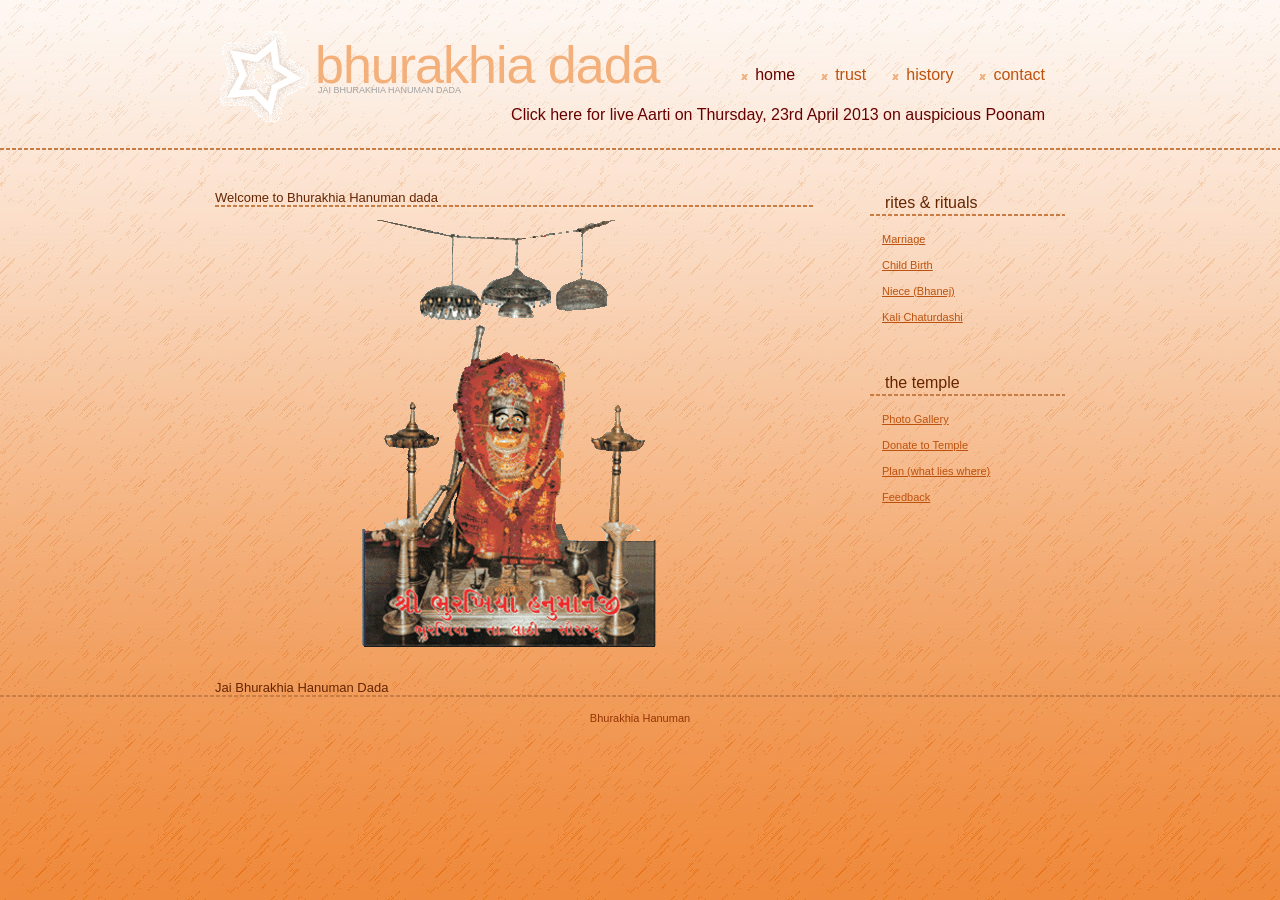
<file: index.htm>
<!DOCTYPE html PUBLIC "-//W3C//DTD XHTML 1.0 Strict//EN" "http://www.w3.org/TR/xhtml1/DTD/xhtml1-strict.dtd">
<html xmlns="http://www.w3.org/1999/xhtml"><!-- InstanceBegin template="/Templates/Stardust.dwt" codeOutsideHTMLIsLocked="false" -->
<head>
<meta http-equiv="Content-Type" content="text/html; charset=utf-8" />
<META name="description" content="Official site of Bhurakhia Dada, INDIA - dedicated to Bhurakhia Dada" />
<meta http-equiv="keywords" content="Bhurakhia Dada, Bhurakhia, Bhurakhiadada, Indian Temple, Indain culture, Indian tradition, Indian phliosophy, Indian mythology, Arrtis and poojas, pujas, festivals, Shlokas, Mantras, Upasana, Hanuman" />
<META NAME="Robots" CONTENT="all" />
<meta http-equiv="content-type" content="text/html; charset=ISO-8859-1" />
<META http-equiv="Pragma" content="no-cache" />
<META http-equiv="Pragmas" content="no-cache" />
<META HTTP-EQUIV="CACHE-CONTROL" CONTENT="NO-CACHE" />
<META HTTP-EQUIV="EXPIRES" CONTENT="0" />
<!-- InstanceBeginEditable name="doctitle" -->
<title>Official web-site of Bhurakhia Hanuman Dada Temple, INDIA</title>
<!-- InstanceEndEditable --><!-- InstanceBeginEditable name="head" --><!-- InstanceEndEditable -->
<meta name="keywords" content="" />
<meta name="description" content="" />
<link href="css/css.css" rel="stylesheet" type="text/css" />
<!-- InstanceParam name="MainBody02" type="boolean" value="true" --><!-- InstanceParam name="PageTitle" type="boolean" value="true" --><!-- InstanceParam name="classHome" type="text" value="active" --><!-- InstanceParam name="classTrust" type="text" value="" --><!-- InstanceParam name="classHistory" type="text" value="" --><!-- InstanceParam name="Marriage" type="boolean" value="false" -->
</head>
<body>
<!-- start header -->
<div id="header-bg">
		<div id="header">
				<div id="logo">
						<h1><a href="index.htm">Bhurakhia Dada</a></h1>
						<h2>Jai Bhurakhia Hanuman Dada</h2>
				</div>
				<div id="menu">
						<ul>
								<li class="active"><a href="index.htm"> home</a></li>
								<li class=""><a href="trust.htm">trust</a></li>
								<li class=""><a href="history.htm">history</a></li>
								<li ><a href="mailto:jignesh.c.shah@capgemini.com">contact </a></li>
						</ul>
				</div>
				<div id="Aarti">
								<a href="index.htm">Click here for live Aarti on Thursday, 23rd April 2013 on auspicious Poonam</a>
				</div>
		</div>
</div>
<!-- 

LAN IP: (STATIC)
117.239.209.146 to 152
(145 reserved for modem/router as gateway).

WAN IP: 172.24.200.105

DNS: 218.248.240.208
Alternate DNS:
218.248.240.132

-->
<!-- end header -->
<!-- start page -->
<div id="page">
		<!-- start content -->
		<div id="content">
				<div class="post"><!-- InstanceBeginEditable name="PageTitle" -->Welcome to Bhurakhia Hanuman dada<!-- InstanceEndEditable -->
						<div class="entry">
								<div class="meta"><!-- InstanceBeginEditable name="MainBody01" --><div align="center"><img src="images/bhurakhia_hanuman.gif" hspace="0" vspace="0" border="0" align="center"></div><!-- InstanceEndEditable --></div>
						</div>
				</div>
				</div>
		<!-- end content -->
		<!-- start sidebar -->
		<div id="sidebar">
				<ul>
						<li>
								<h2>Rites & Rituals</h2>
								<ul>
										<li><a href="marriage.htm">Marriage</a></li>
										<li><a href="child_birth.htm">Child Birth</a></li>
										<li><a href="niece.htm">Niece (Bhanej)</a></li>
										<li><a href="kali_chaturdashi.htm">Kali Chaturdashi</a></li>
								</ul>
						<li>
								<h2>The Temple</h2>
								<ul>
										<li><a href="photo_gallery.php">Photo Gallery</a></li>
										<li><a href="#donate.htm">Donate to Temple</a></li>
										<li><a href="#plan.htm">Plan (what lies where)</a></li>
										<li><a href="email.php">Feedback</a></li>
								</ul>
						</li>
						</li>
				</ul>
		</div>
		<!-- end sidebar -->
		<div style="clear: both;">Jai Bhurakhia Hanuman Dada</div>
</div>
<!-- end page -->
<!-- start footer -->
<div id="footer">
		<p id="legal">Bhurakhia Hanuman</p>
</div>
<!-- end footer --><script type="text/javascript">
var gaJsHost = (("https:" == document.location.protocol) ? "https://ssl." : "http://www.");
document.write(unescape("%3Cscript src='" + gaJsHost + "google-analytics.com/ga.js' type='text/javascript'%3E%3C/script%3E"));
</script>
<script type="text/javascript">
try {
var pageTracker = _gat._getTracker("UA-3664370-3");
pageTracker._trackPageview();
} catch(err) {}</script></body>
<!-- InstanceEnd --></html>
</file>
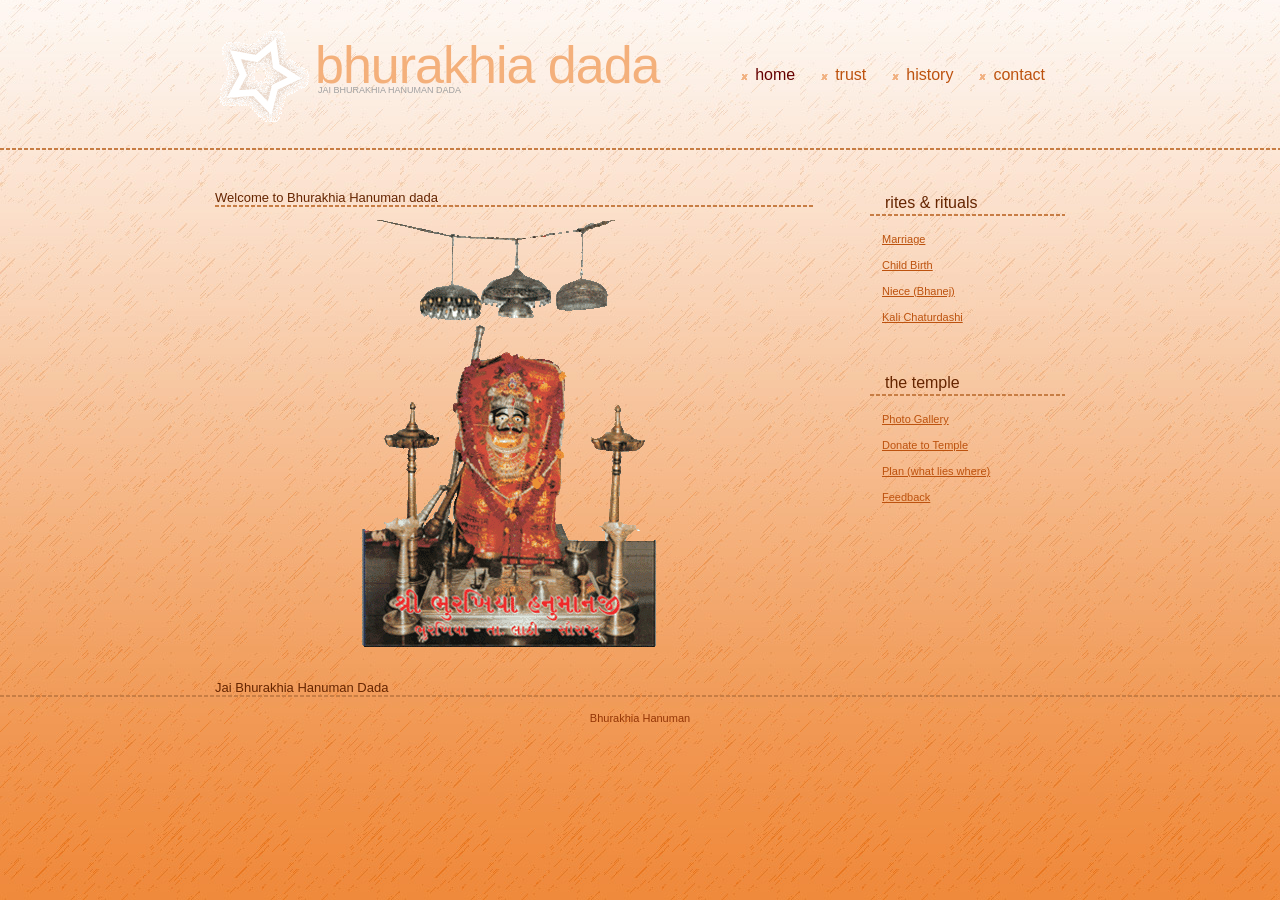
<file: BD/index.htm>
<!DOCTYPE html PUBLIC "-//W3C//DTD XHTML 1.0 Strict//EN" "http://www.w3.org/TR/xhtml1/DTD/xhtml1-strict.dtd">
<html xmlns="http://www.w3.org/1999/xhtml"><!-- InstanceBegin template="/Templates/Stardust.dwt" codeOutsideHTMLIsLocked="false" -->
<head>
<meta http-equiv="Content-Type" content="text/html; charset=utf-8" />
<META name="description" content="Official site of Bhurakhia Dada, INDIA - dedicated to Bhurakhia Dada" />
<meta http-equiv="keywords" content="Bhurakhia Dada, Bhurakhia, Bhurakhiadada, Indian Temple, Indain culture, Indian tradition, Indian phliosophy, Indian mythology, Arrtis and poojas, pujas, festivals, Shlokas, Mantras, Upasana, Hanuman" />
<META NAME="Robots" CONTENT="all" />
<meta http-equiv="content-type" content="text/html; charset=ISO-8859-1" />
<META http-equiv="Pragma" content="no-cache" />
<META http-equiv="Pragmas" content="no-cache" />
<META HTTP-EQUIV="CACHE-CONTROL" CONTENT="NO-CACHE" />
<META HTTP-EQUIV="EXPIRES" CONTENT="0" />
<!-- InstanceBeginEditable name="doctitle" -->
<title>Official web-site of Bhurakhia Hanuman Dada Temple, INDIA</title>
<!-- InstanceEndEditable --><!-- InstanceBeginEditable name="head" --><!-- InstanceEndEditable -->
<meta name="keywords" content="" />
<meta name="description" content="" />
<link href="css/css.css" rel="stylesheet" type="text/css" />
<!-- InstanceParam name="MainBody02" type="boolean" value="true" --><!-- InstanceParam name="PageTitle" type="boolean" value="true" --><!-- InstanceParam name="classHome" type="text" value="active" --><!-- InstanceParam name="classTrust" type="text" value="" --><!-- InstanceParam name="classHistory" type="text" value="" --><!-- InstanceParam name="Marriage" type="boolean" value="false" -->
</head>
<body>
<!-- start header -->
<div id="header-bg">
		<div id="header">
				<div id="logo">
						<h1><a href="index.htm">Bhurakhia Dada</a></h1>
						<h2>Jai Bhurakhia Hanuman Dada</h2>
				</div>
				<div id="menu">
						<ul>
								<li class="active"><a href="index.htm"> home</a></li>
								<li class=""><a href="trust.htm">trust</a></li>
								<li class=""><a href="history.htm">history</a></li>
								<li ><a href="mailto:jmshah123@gmail.com">contact </a></li>
						</ul>
				</div>
				<!-- <div id="Aarti"> -->
								<!-- <a href="index.htm">Click here for live Aarti on Thursday, 23rd April 2013 on auspicious Poonam</a> -->
				<!-- </div> -->
		</div>
</div>
<!-- 

LAN IP: (STATIC)
117.239.209.146 to 152
(145 reserved for modem/router as gateway).

WAN IP: 172.24.200.105

DNS: 218.248.240.208
Alternate DNS:
218.248.240.132

-->
<!-- end header -->
<!-- start page -->
<div id="page">
		<!-- start content -->
		<div id="content">
				<div class="post"><!-- InstanceBeginEditable name="PageTitle" -->Welcome to Bhurakhia Hanuman dada<!-- InstanceEndEditable -->
						<div class="entry">
								<div class="meta"><!-- InstanceBeginEditable name="MainBody01" --><div align="center"><img src="images/bhurakhia_hanuman.gif" hspace="0" vspace="0" border="0" align="center"></div><!-- InstanceEndEditable --></div>
						</div>
				</div>
				</div>
		<!-- end content -->
		<!-- start sidebar -->
		<div id="sidebar">
				<ul>
						<li>
								<h2>Rites & Rituals</h2>
								<ul>
										<li><a href="marriage.htm">Marriage</a></li>
										<li><a href="child_birth.htm">Child Birth</a></li>
										<li><a href="niece.htm">Niece (Bhanej)</a></li>
										<li><a href="kali_chaturdashi.htm">Kali Chaturdashi</a></li>
								</ul>
						<li>
								<h2>The Temple</h2>
								<ul>
										<li><a href="photo_gallery.htm">Photo Gallery</a></li>
										<li><a href="#donate.htm">Donate to Temple</a></li>
										<li><a href="#plan.htm">Plan (what lies where)</a></li>
										<li><a href="#email.php">Feedback</a></li>
								</ul>
						</li>
						</li>
				</ul>
		</div>
		<!-- end sidebar -->
		<div style="clear: both;">Jai Bhurakhia Hanuman Dada</div>
</div>
<!-- end page -->
<!-- start footer -->
<div id="footer">
		<p id="legal">Bhurakhia Hanuman</p>
</div>
<!-- end footer --><script type="text/javascript">
var gaJsHost = (("https:" == document.location.protocol) ? "https://ssl." : "http://www.");
document.write(unescape("%3Cscript src='" + gaJsHost + "google-analytics.com/ga.js' type='text/javascript'%3E%3C/script%3E"));
</script>
<script type="text/javascript">
try {
var pageTracker = _gat._getTracker("UA-3664370-3");
pageTracker._trackPageview();
} catch(err) {}</script></body>
<!-- InstanceEnd --></html>
</file>
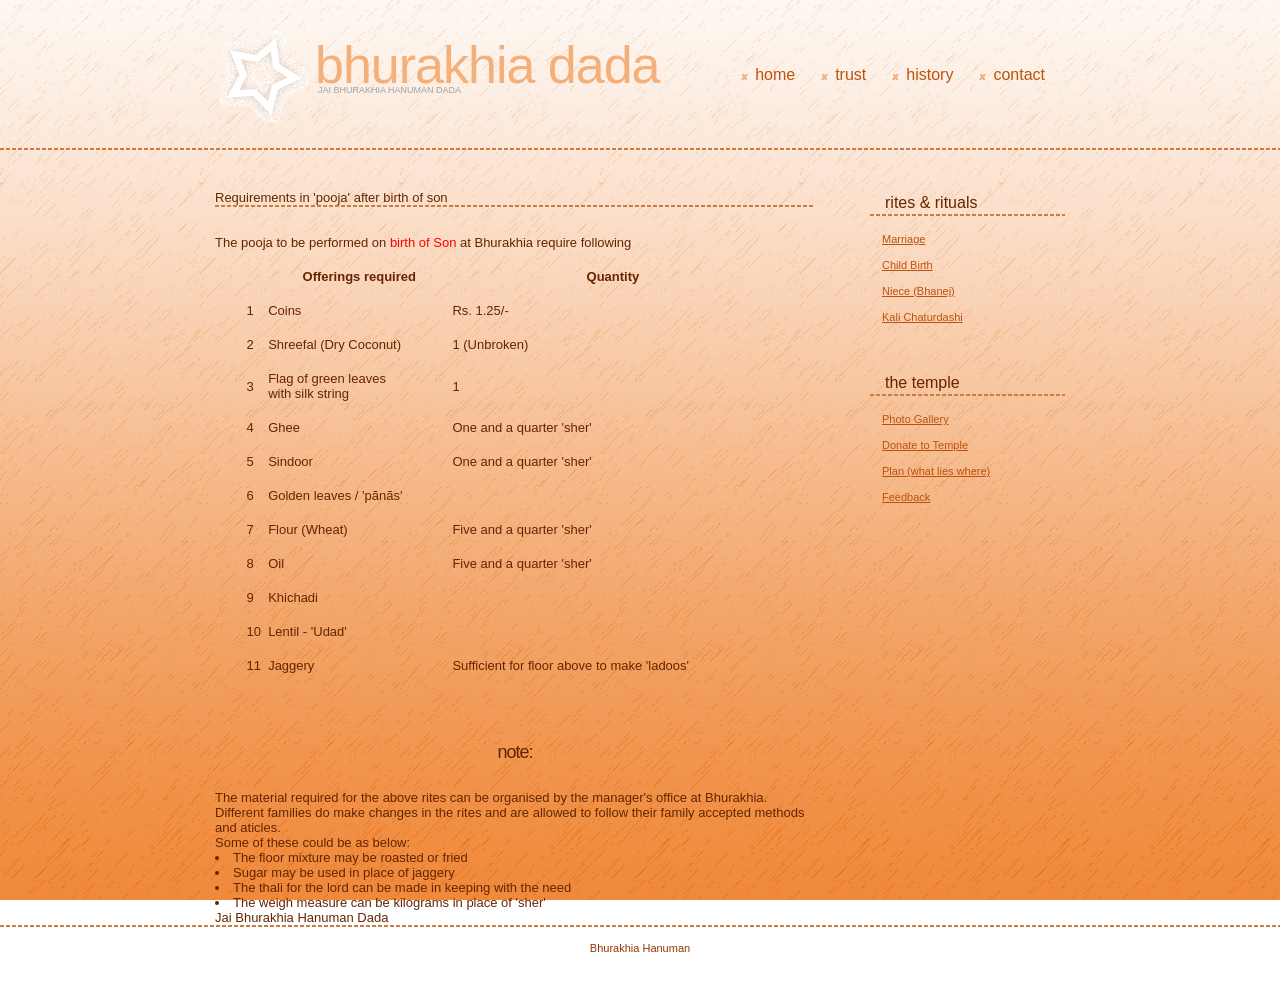
<file: child_birth.htm>
<!DOCTYPE html PUBLIC "-//W3C//DTD XHTML 1.0 Strict//EN" "http://www.w3.org/TR/xhtml1/DTD/xhtml1-strict.dtd">
<html xmlns="http://www.w3.org/1999/xhtml"><!-- InstanceBegin template="/Templates/Stardust.dwt" codeOutsideHTMLIsLocked="false" -->
<head>
<meta http-equiv="Content-Type" content="text/html; charset=utf-8" />
<META name="description" content="Official site of Bhurakhia Dada, INDIA - dedicated to Bhurakhia Dada" />
<meta http-equiv="keywords" content="Bhurakhia Dada, Bhurakhia, Bhurakhiadada, Indian Temple, Indain culture, Indian tradition, Indian phliosophy, Indian mythology, Arrtis and poojas, pujas, festivals, Shlokas, Mantras, Upasana, Hanuman" />
<META NAME="Robots" CONTENT="all" />
<meta http-equiv="content-type" content="text/html; charset=ISO-8859-1" />
<META http-equiv="Pragma" content="no-cache" />
<META http-equiv="Pragmas" content="no-cache" />
<META HTTP-EQUIV="CACHE-CONTROL" CONTENT="NO-CACHE" />
<META HTTP-EQUIV="EXPIRES" CONTENT="0" />
<!-- InstanceBeginEditable name="doctitle" -->
<title>Official web-site of Bhurakhia Hanuman Dada Temple, INDIA</title>
<!-- InstanceEndEditable --><!-- InstanceBeginEditable name="head" --><!-- InstanceEndEditable -->
<meta name="keywords" content="" />
<meta name="description" content="" />
<link href="css/css.css" rel="stylesheet" type="text/css" />
<!-- InstanceParam name="MainBody02" type="boolean" value="false" --><!-- InstanceParam name="PageTitle" type="boolean" value="true" --><!-- InstanceParam name="classHome" type="text" value="" --><!-- InstanceParam name="classTrust" type="text" value="" --><!-- InstanceParam name="classHistory" type="text" value="" --><!-- InstanceParam name="Marriage" type="boolean" value="true" -->
</head>
<body>
<!-- start header -->
<div id="header-bg">
		<div id="header">
				<div id="logo">
						<h1><a href="index.htm">Bhurakhia Dada</a></h1>
						<h2>Jai Bhurakhia Hanuman Dada</h2>
				</div>
				<div id="menu">
						<ul>
								<li class=""><a href="index.htm"> home</a></li>
								<li class=""><a href="trust.htm">trust</a></li>
								<li class=""><a href="history.htm">history</a></li>
								<li ><a href="mailto:jignesh.c.shah@capgemini.com">contact </a></li>
						</ul>
				</div>
		</div>
</div>
<!-- end header -->
<!-- start page -->
<div id="page">
		<!-- start content -->
		<div id="content">
				<div class="post"><!-- InstanceBeginEditable name="PageTitle" -->Requirements in 'pooja' after birth of son<!-- InstanceEndEditable -->
						<div class="entry">
								<div class="meta"><!-- InstanceBeginEditable name="MainBody01" --><br />The pooja to be performed on <span class="fontRed">birth of Son</span> at Bhurakhia require following<br />
														<table width="90%" cellpadding="0" align="center">
																<tr>
																		<td>&nbsp;</td>
																</tr>
																<tr>
																		<th class="blankTd"></th>
																		<th>Offerings required</th>
																		<th>Quantity</th>
																</tr>
																<tr>
																		<td></td>
																		<td colspan="2">&nbsp;</td>
																<tr>
																		<td>1</td>
																		<td>Coins</td>
																		<td>Rs. 1.25/-</td>
																</tr>
																<tr>
																		<td></td>
																		<td colspan="2">&nbsp;</td>
																</tr>
																<tr>
																		<td>2</td>
																		<td>Shreefal (Dry Coconut)</td>
																		<td>1 (Unbroken)</td>
																</tr>
																<tr>
																		<td></td>
																		<td colspan="2">&nbsp;</td>
																</tr>
																<tr>
																		<td>3</td>
																		<td>Flag of green leaves<br />
																				with silk string</td>
																		<td>1</td>
																</tr>
																<tr>
																		<td></td>
																		<td colspan="2">&nbsp;</td>
																</tr>
																<tr>
																		<td>4</td>
																		<td>Ghee</td>
																		<td>One and a quarter 'sher'</td>
																</tr>
																<tr>
																		<td></td>
																		<td colspan="2">&nbsp;</td>
																</tr>
																<tr>
																		<td>5</td>
																		<td>Sindoor</td>
																		<td>One and a quarter 'sher'</td>
																</tr>
																<tr>
																		<td></td>
																		<td colspan="2">&nbsp;</td>
																</tr>
																<tr>
																		<td>6</td>
																		<td>Golden leaves / 'p&atilde;n&atilde;s'</td>
																		<td></td>
																</tr>
																<tr>
																		<td></td>
																		<td colspan="2">&nbsp;</td>
																</tr>
																<tr>
																		<td>7</td>
																		<td>Flour (Wheat)</td>
																		<td>Five and a quarter 'sher'</td>
																</tr>
																<tr>
																		<td></td>
																		<td colspan="2">&nbsp;</td>
																</tr>
																<tr>
																		<td>8</td>
																		<td>Oil</td>
																		<td>Five and a quarter 'sher'</td>
																</tr>
																<tr>
																		<td></td>
																		<td colspan="2">&nbsp;</td>
																</tr>
																<tr>
																		<td>9</td>
																		<td>Khichadi</td>
																		<td></td>
																</tr>
																<tr>
																		<td></td>
																		<td colspan="2">&nbsp;</td>
																</tr>
																<tr>
																		<td>10</td>
																		<td>Lentil - 'Udad'</td>
																		<td></td>
																</tr>
																<tr>
																		<td></td>
																		<td colspan="2">&nbsp;</td>
																</tr>
																<tr>
																		<td>11</td>
																		<td>Jaggery</td>
																		<td>Sufficient for floor above to make 'ladoos'</td>
																</tr>
																<tr>
																		<td></td>
																		<td colspan="2">&nbsp;</td>
																</tr>
														</table>
														<!-- InstanceEndEditable --></div>
						</div>
				</div>
				
				<div class="post">
						<h1 class="title" style="font-size:18px;">Note:</h1>
						<span>The material required for the above rites can be organised by the manager's office at Bhurakhia.<br />
								Different families do make changes in the rites and are allowed to follow their family accepted methods and aticles.<br />
								Some of these could be as below:</span>
						<li>The floor mixture may be roasted or fried</li>
						<li>Sugar may be used in place of jaggery</li>
						<li>The thali for the lord can be made in keeping with the need</li>
						<li>The weigh measure can be kilograms in place of 'sher'</li>
				</div>
				</div>
		<!-- end content -->
		<!-- start sidebar -->
		<div id="sidebar">
				<ul>
						<li>
								<h2>Rites & Rituals</h2>
								<ul>
										<li><a href="marriage.htm">Marriage</a></li>
										<li><a href="child_birth.htm">Child Birth</a></li>
										<li><a href="niece.htm">Niece (Bhanej)</a></li>
										<li><a href="kali_chaturdashi.htm">Kali Chaturdashi</a></li>
								</ul>
						<li>
								<h2>The Temple</h2>
								<ul>
										<li><a href="photo_gallery.php">Photo Gallery</a></li>
										<li><a href="#donate.htm">Donate to Temple</a></li>
										<li><a href="#plan.htm">Plan (what lies where)</a></li>
										<li><a href="email.php">Feedback</a></li>
								</ul>
						</li>
						</li>
				</ul>
		</div>
		<!-- end sidebar -->
		<div style="clear: both;">Jai Bhurakhia Hanuman Dada</div>
</div>
<!-- end page -->
<!-- start footer -->
<div id="footer">
		<p id="legal">Bhurakhia Hanuman</p>
</div>
<!-- end footer --><script type="text/javascript">
var gaJsHost = (("https:" == document.location.protocol) ? "https://ssl." : "http://www.");
document.write(unescape("%3Cscript src='" + gaJsHost + "google-analytics.com/ga.js' type='text/javascript'%3E%3C/script%3E"));
</script>
<script type="text/javascript">
try {
var pageTracker = _gat._getTracker("UA-3664370-3");
pageTracker._trackPageview();
} catch(err) {}</script></body>
<!-- InstanceEnd --></html>
</file>
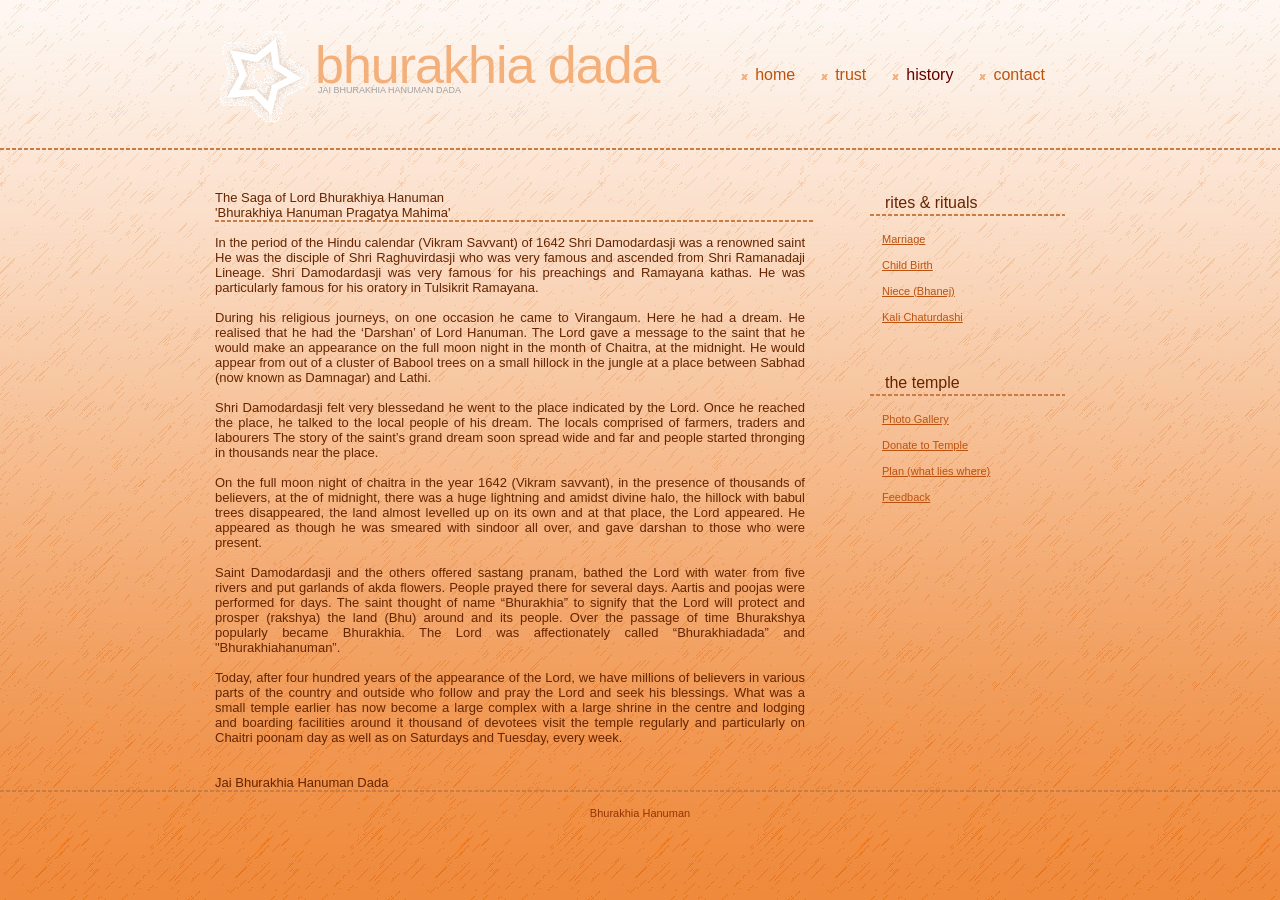
<file: history.htm>
﻿<!DOCTYPE html PUBLIC "-//W3C//DTD XHTML 1.0 Strict//EN" "http://www.w3.org/TR/xhtml1/DTD/xhtml1-strict.dtd">
<html xmlns="http://www.w3.org/1999/xhtml"><!-- InstanceBegin template="/Templates/Stardust.dwt" codeOutsideHTMLIsLocked="false" -->
<head>
<meta http-equiv="Content-Type" content="text/html; charset=utf-8" />
<META name="description" content="Official site of Bhurakhia Dada, INDIA - dedicated to Bhurakhia Dada" />
<meta http-equiv="keywords" content="Bhurakhia Dada, Bhurakhia, Bhurakhiadada, Indian Temple, Indain culture, Indian tradition, Indian phliosophy, Indian mythology, Arrtis and poojas, pujas, festivals, Shlokas, Mantras, Upasana, Hanuman" />
<META NAME="Robots" CONTENT="all" />
<meta http-equiv="content-type" content="text/html; charset=ISO-8859-1" />
<META http-equiv="Pragma" content="no-cache" />
<META http-equiv="Pragmas" content="no-cache" />
<META HTTP-EQUIV="CACHE-CONTROL" CONTENT="NO-CACHE" />
<META HTTP-EQUIV="EXPIRES" CONTENT="0" />
<!-- InstanceBeginEditable name="doctitle" -->
<title>Official web-site of Bhurakhia Hanuman Dada Temple, INDIA</title>
<!-- InstanceEndEditable --><!-- InstanceBeginEditable name="head" --><!-- InstanceEndEditable -->
<meta name="keywords" content="" />
<meta name="description" content="" />
<link href="css/css.css" rel="stylesheet" type="text/css" />
<!-- InstanceParam name="MainBody02" type="boolean" value="false" --><!-- InstanceParam name="PageTitle" type="boolean" value="true" --><!-- InstanceParam name="classHome" type="text" value="" --><!-- InstanceParam name="classTrust" type="text" value="" --><!-- InstanceParam name="classHistory" type="text" value="active" --><!-- InstanceParam name="Marriage" type="boolean" value="false" -->
</head>
<body>
<!-- start header -->
<div id="header-bg">
		<div id="header">
				<div id="logo">
						<h1><a href="index.htm">Bhurakhia Dada</a></h1>
						<h2>Jai Bhurakhia Hanuman Dada</h2>
				</div>
				<div id="menu">
						<ul>
								<li class=""><a href="index.htm"> home</a></li>
								<li class=""><a href="trust.htm">trust</a></li>
								<li class="active"><a href="history.htm">history</a></li>
								<li ><a href="mailto:jignesh.c.shah@capgemini.com">contact </a></li>
						</ul>
				</div>
		</div>
</div>
<!-- end header -->
<!-- start page -->
<div id="page">
		<!-- start content -->
		<div id="content">
				<div class="post"><!-- InstanceBeginEditable name="PageTitle" -->The Saga of Lord Bhurakhiya Hanuman<br />
								'Bhurakhiya Hanuman Pragatya Mahima'<!-- InstanceEndEditable -->
						<div class="entry">
								<div class="meta"><!-- InstanceBeginEditable name="MainBody01" -->
										<p>In the period of the Hindu calendar (Vikram Savvant) of 1642 Shri Damodardasji was a renowned saint He was the disciple of Shri Raghuvirdasji who was very famous and ascended from Shri Ramanadaji Lineage. Shri Damodardasji was very famous for his preachings and Ramayana kathas. He was particularly famous for his oratory in Tulsikrit Ramayana.<br /><br />
During his religious journeys, on one occasion he came to Virangaum. Here he had a dream. He realised that he had the ‘Darshan’ of Lord Hanuman. The Lord gave a message to the saint that he would make an appearance on the full moon night in the month of Chaitra, at the midnight. He would appear from out of a cluster of Babool trees  on a small hillock in the jungle at a place between Sabhad (now known as Damnagar) and Lathi.<br /><br />
Shri Damodardasji felt very blessedand he went to the place indicated by the Lord. Once he reached the place, he talked to the local people of his dream. The locals comprised of farmers, traders and labourers The story of the saint’s grand dream soon spread wide and far and people started thronging in thousands near the place.<br /><br />
On the full moon night of chaitra in the year 1642 (Vikram savvant), in the presence of thousands of believers, at the of midnight, there was a huge lightning and amidst divine halo, the hillock with babul trees disappeared, the land almost levelled up on its own and at that place, the Lord appeared. He appeared as though he was smeared with sindoor all over, and gave darshan to those who were present.<br /><br>
Saint Damodardasji and the others offered sastang pranam, bathed the Lord with water from five rivers and put garlands of akda flowers. People prayed there for several days. Aartis and poojas were performed for days. The saint thought of name “Bhurakhia”  to signify that the Lord will protect and prosper (rakshya) the land (Bhu) around and its people. Over the passage of time Bhurakshya  popularly became  Bhurakhia. The Lord was affectionately called “Bhurakhiadada” and &quot;Bhurakhiahanuman”.<br />
<br />
Today, after four hundred years of the appearance of the Lord, we have millions of believers in various parts of the country and outside who follow and pray the Lord and seek his blessings. What was a small temple earlier has now become a large complex with a large shrine in the centre and lodging and boarding facilities around it thousand of devotees visit the temple regularly and particularly on Chaitri poonam day as well as  on Saturdays and Tuesday, every week.</p>
										<!-- InstanceEndEditable --></div>
						</div>
				</div>
				</div>
		<!-- end content -->
		<!-- start sidebar -->
		<div id="sidebar">
				<ul>
						<li>
								<h2>Rites & Rituals</h2>
								<ul>
										<li><a href="marriage.htm">Marriage</a></li>
										<li><a href="child_birth.htm">Child Birth</a></li>
										<li><a href="niece.htm">Niece (Bhanej)</a></li>
										<li><a href="kali_chaturdashi.htm">Kali Chaturdashi</a></li>
								</ul>
						<li>
								<h2>The Temple</h2>
								<ul>
										<li><a href="photo_gallery.php">Photo Gallery</a></li>
										<li><a href="#donate.htm">Donate to Temple</a></li>
										<li><a href="#plan.htm">Plan (what lies where)</a></li>
										<li><a href="email.php">Feedback</a></li>
								</ul>
						</li>
						</li>
				</ul>
		</div>
		<!-- end sidebar -->
		<div style="clear: both;">Jai Bhurakhia Hanuman Dada</div>
</div>
<!-- end page -->
<!-- start footer -->
<div id="footer">
		<p id="legal">Bhurakhia Hanuman</p>
</div>
<!-- end footer --><script type="text/javascript">
var gaJsHost = (("https:" == document.location.protocol) ? "https://ssl." : "http://www.");
document.write(unescape("%3Cscript src='" + gaJsHost + "google-analytics.com/ga.js' type='text/javascript'%3E%3C/script%3E"));
</script>
<script type="text/javascript">
try {
var pageTracker = _gat._getTracker("UA-3664370-3");
pageTracker._trackPageview();
} catch(err) {}</script></body>
<!-- InstanceEnd --></html>
</file>
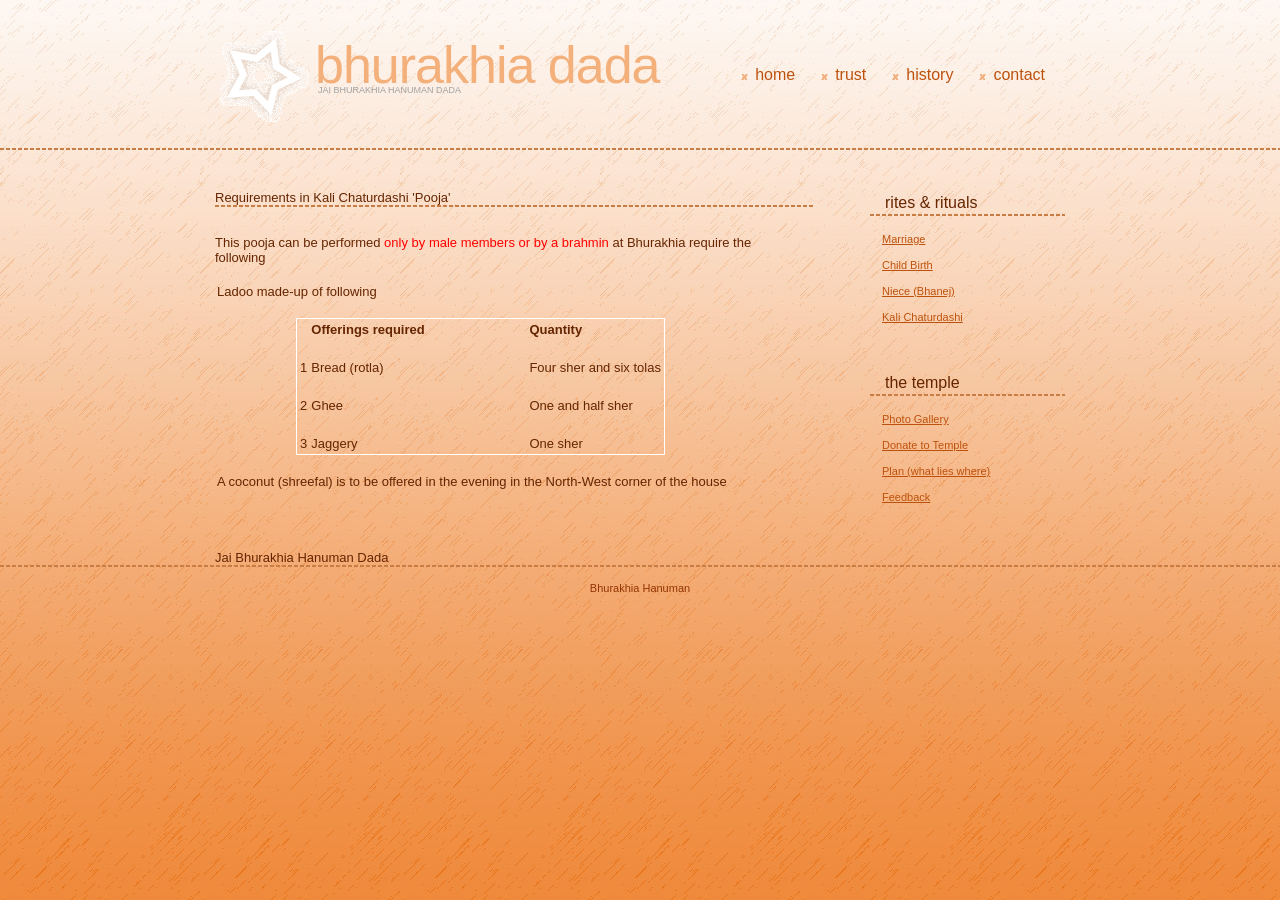
<file: kali_chaturdashi.htm>
<!DOCTYPE html PUBLIC "-//W3C//DTD XHTML 1.0 Strict//EN" "http://www.w3.org/TR/xhtml1/DTD/xhtml1-strict.dtd">
<html xmlns="http://www.w3.org/1999/xhtml"><!-- InstanceBegin template="/Templates/Stardust.dwt" codeOutsideHTMLIsLocked="false" -->
<head>
<meta http-equiv="Content-Type" content="text/html; charset=utf-8" />
<META name="description" content="Official site of Bhurakhia Dada, INDIA - dedicated to Bhurakhia Dada" />
<meta http-equiv="keywords" content="Bhurakhia Dada, Bhurakhia, Bhurakhiadada, Indian Temple, Indain culture, Indian tradition, Indian phliosophy, Indian mythology, Arrtis and poojas, pujas, festivals, Shlokas, Mantras, Upasana, Hanuman" />
<META NAME="Robots" CONTENT="all" />
<meta http-equiv="content-type" content="text/html; charset=ISO-8859-1" />
<META http-equiv="Pragma" content="no-cache" />
<META http-equiv="Pragmas" content="no-cache" />
<META HTTP-EQUIV="CACHE-CONTROL" CONTENT="NO-CACHE" />
<META HTTP-EQUIV="EXPIRES" CONTENT="0" />
<!-- InstanceBeginEditable name="doctitle" -->
<title>Official web-site of Bhurakhia Hanuman Dada Temple, INDIA</title>
<!-- InstanceEndEditable --><!-- InstanceBeginEditable name="head" --><!-- InstanceEndEditable -->
<meta name="keywords" content="" />
<meta name="description" content="" />
<link href="css/css.css" rel="stylesheet" type="text/css" />
<!-- InstanceParam name="MainBody02" type="boolean" value="false" --><!-- InstanceParam name="PageTitle" type="boolean" value="true" --><!-- InstanceParam name="classHome" type="text" value="" --><!-- InstanceParam name="classTrust" type="text" value="" --><!-- InstanceParam name="classHistory" type="text" value="" --><!-- InstanceParam name="Marriage" type="boolean" value="false" -->
</head>
<body>
<!-- start header -->
<div id="header-bg">
		<div id="header">
				<div id="logo">
						<h1><a href="index.htm">Bhurakhia Dada</a></h1>
						<h2>Jai Bhurakhia Hanuman Dada</h2>
				</div>
				<div id="menu">
						<ul>
								<li class=""><a href="index.htm"> home</a></li>
								<li class=""><a href="trust.htm">trust</a></li>
								<li class=""><a href="history.htm">history</a></li>
								<li ><a href="mailto:jignesh.c.shah@capgemini.com">contact </a></li>
						</ul>
				</div>
		</div>
</div>
<!-- end header -->
<!-- start page -->
<div id="page">
		<!-- start content -->
		<div id="content">
				<div class="post"><!-- InstanceBeginEditable name="PageTitle" -->Requirements in Kali Chaturdashi 'Pooja'<!-- InstanceEndEditable -->
						<div class="entry">
								<div class="meta"><!-- InstanceBeginEditable name="MainBody01" --><br />This pooja can be performed <span class="fontRed">only by male members or by a brahmin</span> at Bhurakhia require the following <br />
												<table width="90%" cellpadding="0">
														<tr>
																<td>&nbsp;</td>
														</tr>
														<tr>
																<td>Ladoo made-up of following</td>
														</tr>
														<tr>
																<td>&nbsp;</td>
														</tr>
														<tr>
																<td class="KCSmallBorder"><table width="60%" align="center">
																				<tr>
																						<th></th>
																						<th width="100%" align="left" nowrap="nowrap">Offerings required</th>
																						<th align="left">Quantity</th>
																				</tr>
																				<tr>
																						<td></td>
																						<td colspan="2" class="content">&nbsp;</td>
																				</tr>
																				<tr>
																						<td>1</td>
																						<td>Bread (rotla)</td>
																						<td nowrap="nowrap">Four sher and six tolas</td>
																				</tr>
																				<tr>
																						<td></td>
																						<td colspan="2" class="content">&nbsp;</td>
																				</tr>
																				<tr>
																						<td>2</td>
																						<td>Ghee</td>
																						<td>One and half sher</td>
																				</tr>
																				<tr>
																						<td></td>
																						<td colspan="2" class="content">&nbsp;</td>
																				</tr>
																				<tr>
																						<td>3</td>
																						<td>Jaggery</td>
																						<td>One sher</td>
																				</tr>
																		</table></td>
														</tr>
														<tr>
																<td>&nbsp;</td>
														</tr>
														<tr>
																<td>A coconut (shreefal) is to be offered in the evening in the North-West corner of the house</td>
														</tr>
												</table>
										<!-- InstanceEndEditable --></div>
						</div>
				</div>
				</div>
		<!-- end content -->
		<!-- start sidebar -->
		<div id="sidebar">
				<ul>
						<li>
								<h2>Rites & Rituals</h2>
								<ul>
										<li><a href="marriage.htm">Marriage</a></li>
										<li><a href="child_birth.htm">Child Birth</a></li>
										<li><a href="niece.htm">Niece (Bhanej)</a></li>
										<li><a href="kali_chaturdashi.htm">Kali Chaturdashi</a></li>
								</ul>
						<li>
								<h2>The Temple</h2>
								<ul>
										<li><a href="photo_gallery.php">Photo Gallery</a></li>
										<li><a href="#donate.htm">Donate to Temple</a></li>
										<li><a href="#plan.htm">Plan (what lies where)</a></li>
										<li><a href="email.php">Feedback</a></li>
								</ul>
						</li>
						</li>
				</ul>
		</div>
		<!-- end sidebar -->
		<div style="clear: both;">Jai Bhurakhia Hanuman Dada</div>
</div>
<!-- end page -->
<!-- start footer -->
<div id="footer">
		<p id="legal">Bhurakhia Hanuman</p>
</div>
<!-- end footer --><script type="text/javascript">
var gaJsHost = (("https:" == document.location.protocol) ? "https://ssl." : "http://www.");
document.write(unescape("%3Cscript src='" + gaJsHost + "google-analytics.com/ga.js' type='text/javascript'%3E%3C/script%3E"));
</script>
<script type="text/javascript">
try {
var pageTracker = _gat._getTracker("UA-3664370-3");
pageTracker._trackPageview();
} catch(err) {}</script></body>
<!-- InstanceEnd --></html>
</file>
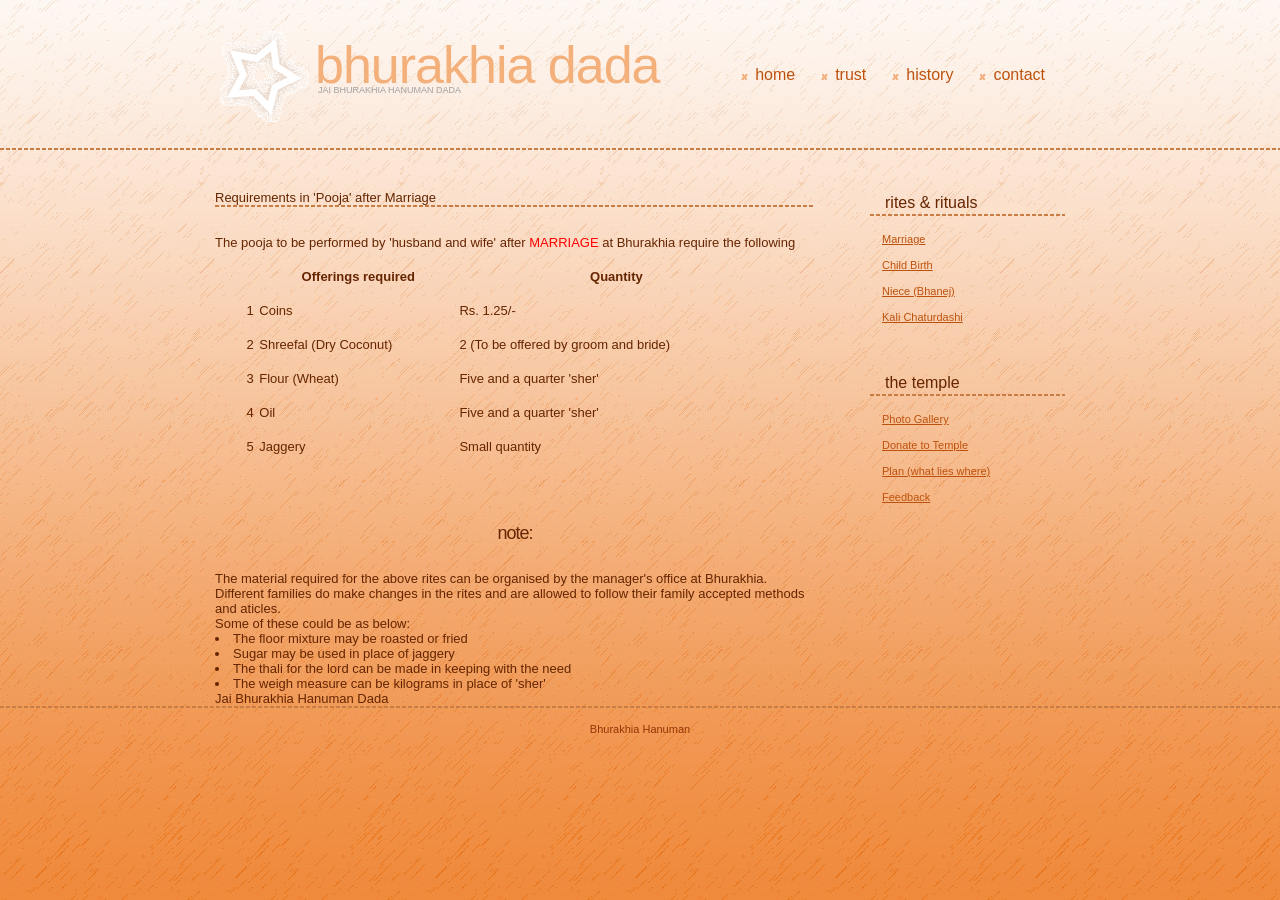
<file: marriage.htm>
<!DOCTYPE html PUBLIC "-//W3C//DTD XHTML 1.0 Strict//EN" "http://www.w3.org/TR/xhtml1/DTD/xhtml1-strict.dtd">
<html xmlns="http://www.w3.org/1999/xhtml"><!-- InstanceBegin template="/Templates/Stardust.dwt" codeOutsideHTMLIsLocked="false" -->
<head>
<meta http-equiv="Content-Type" content="text/html; charset=utf-8" />
<META name="description" content="Official site of Bhurakhia Dada, INDIA - dedicated to Bhurakhia Dada" />
<meta http-equiv="keywords" content="Bhurakhia Dada, Bhurakhia, Bhurakhiadada, Indian Temple, Indain culture, Indian tradition, Indian phliosophy, Indian mythology, Arrtis and poojas, pujas, festivals, Shlokas, Mantras, Upasana, Hanuman" />
<META NAME="Robots" CONTENT="all" />
<meta http-equiv="content-type" content="text/html; charset=ISO-8859-1" />
<META http-equiv="Pragma" content="no-cache" />
<META http-equiv="Pragmas" content="no-cache" />
<META HTTP-EQUIV="CACHE-CONTROL" CONTENT="NO-CACHE" />
<META HTTP-EQUIV="EXPIRES" CONTENT="0" />
<!-- InstanceBeginEditable name="doctitle" -->
<title>Official web-site of Bhurakhia Hanuman Dada Temple, INDIA</title>
<!-- InstanceEndEditable --><!-- InstanceBeginEditable name="head" --><!-- InstanceEndEditable -->
<meta name="keywords" content="" />
<meta name="description" content="" />
<link href="css/css.css" rel="stylesheet" type="text/css" />
<!-- InstanceParam name="MainBody02" type="boolean" value="false" --><!-- InstanceParam name="PageTitle" type="boolean" value="true" --><!-- InstanceParam name="classHome" type="text" value="" --><!-- InstanceParam name="classTrust" type="text" value="" --><!-- InstanceParam name="classHistory" type="text" value="" --><!-- InstanceParam name="Marriage" type="boolean" value="true" -->
</head>
<body>
<!-- start header -->
<div id="header-bg">
		<div id="header">
				<div id="logo">
						<h1><a href="index.htm">Bhurakhia Dada</a></h1>
						<h2>Jai Bhurakhia Hanuman Dada</h2>
				</div>
				<div id="menu">
						<ul>
								<li class=""><a href="index.htm"> home</a></li>
								<li class=""><a href="trust.htm">trust</a></li>
								<li class=""><a href="history.htm">history</a></li>
								<li ><a href="mailto:jignesh.c.shah@capgemini.com">contact </a></li>
						</ul>
				</div>
		</div>
</div>
<!-- end header -->
<!-- start page -->
<div id="page">
		<!-- start content -->
		<div id="content">
				<div class="post"><!-- InstanceBeginEditable name="PageTitle" -->Requirements in 'Pooja'  after Marriage<!-- InstanceEndEditable -->
						<div class="entry">
								<div class="meta"><!-- InstanceBeginEditable name="MainBody01" --><br />The pooja to be performed by 'husband and wife' after <span class="fontRed">MARRIAGE</span> at Bhurakhia require the following <br />
												<table width="90%" cellpadding="0" class="tableborder" align="center">
														<tr>
																<td>&nbsp;</td>
														</tr>
														<tr>
																<th>&nbsp;</th>
																<th>Offerings required</th>
																<th>Quantity</th>
														</tr>
														<tr>
																<td></td>
																<td colspan="2">&nbsp;</td>
														</tr>
														<tr>
																<td>1</td>
																<td>Coins</td>
																<td>Rs. 1.25/-</td>
														</tr>
														<tr>
																<td></td>
																<td colspan="2">&nbsp;</td>
														</tr>
														<tr>
																<td>2</td>
																<td>Shreefal (Dry Coconut)</td>
																<td>2 (To be offered by groom and bride)</td>
														</tr>
														<tr>
																<td></td>
																<td colspan="2">&nbsp;</td>
														</tr>
														<tr>
																<td>3</td>
																<td>Flour (Wheat)</td>
																<td>Five and a quarter 'sher'</td>
														</tr>
														<tr>
																<td></td>
																<td colspan="2">&nbsp;</td>
														</tr>
														<tr>
																<td>4</td>
																<td>Oil</td>
																<td>Five and a quarter 'sher'</td>
														</tr>
														<tr>
																<td></td>
																<td colspan="2">&nbsp;</td>
														</tr>
														<tr>
																<td>5</td>
																<td>Jaggery</td>
																<td>Small quantity</td>
														</tr>
														<tr>
																<td></td>
																<td colspan="2">&nbsp;</td>
														</tr>
												</table>
										<!-- InstanceEndEditable --></div>
						</div>
				</div>
				
				<div class="post">
						<h1 class="title" style="font-size:18px;">Note:</h1>
						<span>The material required for the above rites can be organised by the manager's office at Bhurakhia.<br />
								Different families do make changes in the rites and are allowed to follow their family accepted methods and aticles.<br />
								Some of these could be as below:</span>
						<li>The floor mixture may be roasted or fried</li>
						<li>Sugar may be used in place of jaggery</li>
						<li>The thali for the lord can be made in keeping with the need</li>
						<li>The weigh measure can be kilograms in place of 'sher'</li>
				</div>
				</div>
		<!-- end content -->
		<!-- start sidebar -->
		<div id="sidebar">
				<ul>
						<li>
								<h2>Rites & Rituals</h2>
								<ul>
										<li><a href="marriage.htm">Marriage</a></li>
										<li><a href="child_birth.htm">Child Birth</a></li>
										<li><a href="niece.htm">Niece (Bhanej)</a></li>
										<li><a href="kali_chaturdashi.htm">Kali Chaturdashi</a></li>
								</ul>
						<li>
								<h2>The Temple</h2>
								<ul>
										<li><a href="photo_gallery.php">Photo Gallery</a></li>
										<li><a href="#donate.htm">Donate to Temple</a></li>
										<li><a href="#plan.htm">Plan (what lies where)</a></li>
										<li><a href="email.php">Feedback</a></li>
								</ul>
						</li>
						</li>
				</ul>
		</div>
		<!-- end sidebar -->
		<div style="clear: both;">Jai Bhurakhia Hanuman Dada</div>
</div>
<!-- end page -->
<!-- start footer -->
<div id="footer">
		<p id="legal">Bhurakhia Hanuman</p>
</div>
<!-- end footer --><script type="text/javascript">
var gaJsHost = (("https:" == document.location.protocol) ? "https://ssl." : "http://www.");
document.write(unescape("%3Cscript src='" + gaJsHost + "google-analytics.com/ga.js' type='text/javascript'%3E%3C/script%3E"));
</script>
<script type="text/javascript">
try {
var pageTracker = _gat._getTracker("UA-3664370-3");
pageTracker._trackPageview();
} catch(err) {}</script></body>
<!-- InstanceEnd --></html>
</file>
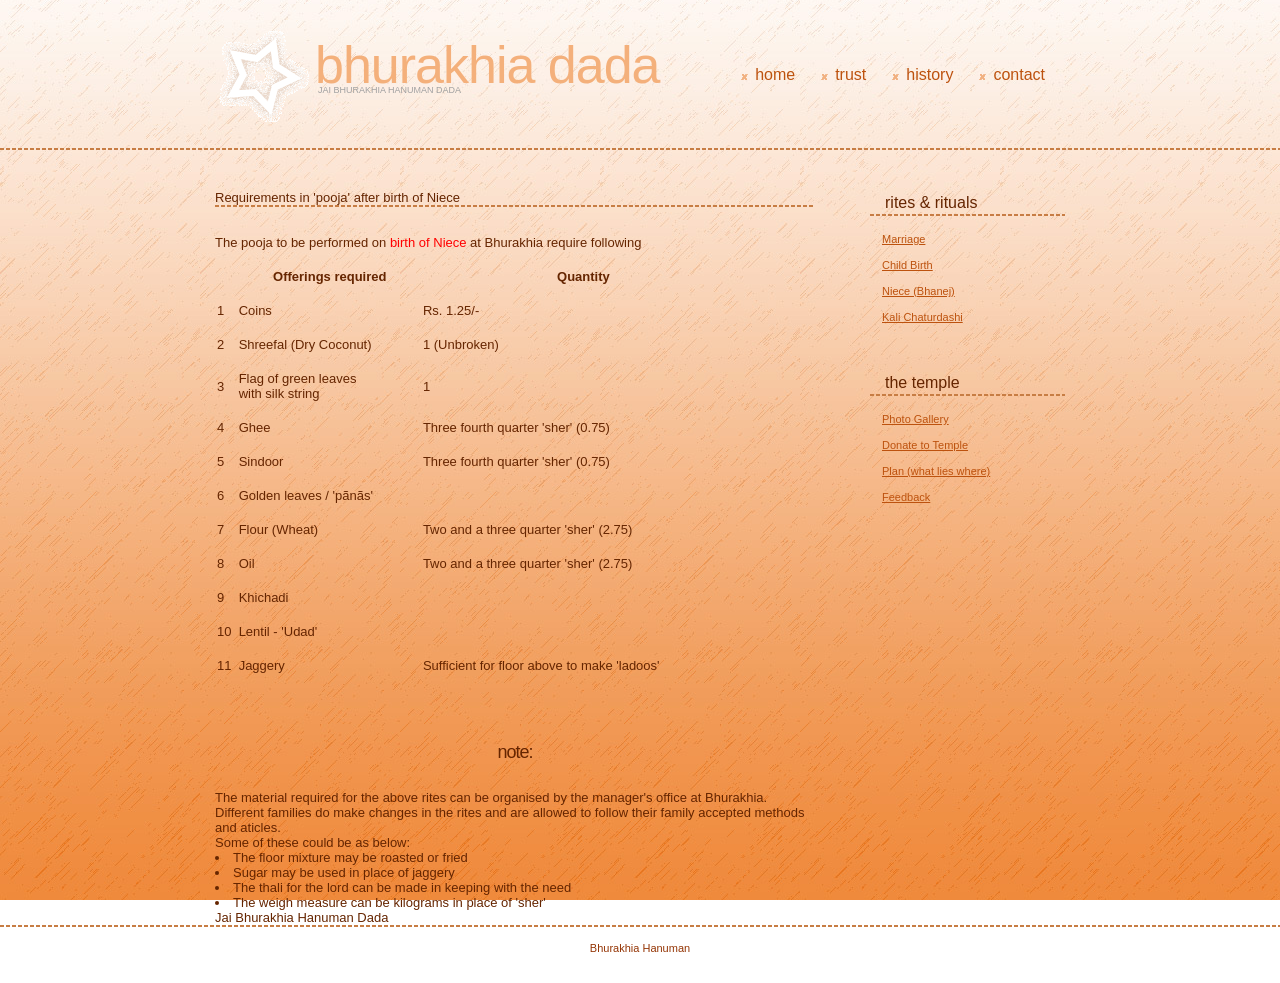
<file: niece.htm>
<!DOCTYPE html PUBLIC "-//W3C//DTD XHTML 1.0 Strict//EN" "http://www.w3.org/TR/xhtml1/DTD/xhtml1-strict.dtd">
<html xmlns="http://www.w3.org/1999/xhtml"><!-- InstanceBegin template="/Templates/Stardust.dwt" codeOutsideHTMLIsLocked="false" -->
<head>
<meta http-equiv="Content-Type" content="text/html; charset=utf-8" />
<META name="description" content="Official site of Bhurakhia Dada, INDIA - dedicated to Bhurakhia Dada" />
<meta http-equiv="keywords" content="Bhurakhia Dada, Bhurakhia, Bhurakhiadada, Indian Temple, Indain culture, Indian tradition, Indian phliosophy, Indian mythology, Arrtis and poojas, pujas, festivals, Shlokas, Mantras, Upasana, Hanuman" />
<META NAME="Robots" CONTENT="all" />
<meta http-equiv="content-type" content="text/html; charset=ISO-8859-1" />
<META http-equiv="Pragma" content="no-cache" />
<META http-equiv="Pragmas" content="no-cache" />
<META HTTP-EQUIV="CACHE-CONTROL" CONTENT="NO-CACHE" />
<META HTTP-EQUIV="EXPIRES" CONTENT="0" />
<!-- InstanceBeginEditable name="doctitle" -->
<title>Official web-site of Bhurakhia Hanuman Dada Temple, INDIA</title>
<!-- InstanceEndEditable --><!-- InstanceBeginEditable name="head" --><!-- InstanceEndEditable -->
<meta name="keywords" content="" />
<meta name="description" content="" />
<link href="css/css.css" rel="stylesheet" type="text/css" />
<!-- InstanceParam name="MainBody02" type="boolean" value="false" --><!-- InstanceParam name="PageTitle" type="boolean" value="true" --><!-- InstanceParam name="classHome" type="text" value="" --><!-- InstanceParam name="classTrust" type="text" value="" --><!-- InstanceParam name="classHistory" type="text" value="" --><!-- InstanceParam name="Marriage" type="boolean" value="true" -->
</head>
<body>
<!-- start header -->
<div id="header-bg">
		<div id="header">
				<div id="logo">
						<h1><a href="index.htm">Bhurakhia Dada</a></h1>
						<h2>Jai Bhurakhia Hanuman Dada</h2>
				</div>
				<div id="menu">
						<ul>
								<li class=""><a href="index.htm"> home</a></li>
								<li class=""><a href="trust.htm">trust</a></li>
								<li class=""><a href="history.htm">history</a></li>
								<li ><a href="mailto:jignesh.c.shah@capgemini.com">contact </a></li>
						</ul>
				</div>
		</div>
</div>
<!-- end header -->
<!-- start page -->
<div id="page">
		<!-- start content -->
		<div id="content">
				<div class="post"><!-- InstanceBeginEditable name="PageTitle" -->Requirements in 'pooja' after birth of Niece<!-- InstanceEndEditable -->
						<div class="entry">
								<div class="meta"><!-- InstanceBeginEditable name="MainBody01" --><br />The pooja to be performed on <span class="fontRed">birth of Niece</span> at Bhurakhia require following<br />
												<table width="90%" cellpadding="0">
														<tr>
																<td>&nbsp;</td>
														</tr>
														<tr>
																<th></th>
																<th>Offerings required</th>
																<th>Quantity</th>
														</tr>
														<tr>
																<td></td>
																<td colspan="2">&nbsp;</td>
														<tr>
																<td>1</td>
																<td>Coins</td>
																<td>Rs. 1.25/-</td>
														</tr>
														<tr>
																<td></td>
																<td colspan="2">&nbsp;</td>
														</tr>
														<tr>
																<td>2</td>
																<td>Shreefal (Dry Coconut)</td>
																<td>1 (Unbroken)</td>
														</tr>
														<tr>
																<td></td>
																<td colspan="2">&nbsp;</td>
														</tr>
														<tr>
																<td>3</td>
																<td>Flag of green leaves<br />
																		with silk string</td>
																<td>1</td>
														</tr>
														<tr>
																<td></td>
																<td colspan="2">&nbsp;</td>
														</tr>
														<tr>
																<td>4</td>
																<td>Ghee</td>
																<td>Three fourth quarter 'sher' (0.75)</td>
														</tr>
														<tr>
																<td></td>
																<td colspan="2">&nbsp;</td>
														</tr>
														<tr>
																<td>5</td>
																<td>Sindoor</td>
																<td>Three fourth quarter 'sher' (0.75)</td>
														</tr>
														<tr>
																<td></td>
																<td colspan="2">&nbsp;</td>
														</tr>
														<tr>
																<td>6</td>
																<td>Golden leaves / 'p&atilde;n&atilde;s'</td>
																<td></td>
														</tr>
														<tr>
																<td></td>
																<td colspan="2">&nbsp;</td>
														</tr>
														<tr>
																<td>7</td>
																<td>Flour (Wheat)</td>
																<td>Two and a three quarter 'sher' (2.75)</td>
														</tr>
														<tr>
																<td></td>
																<td colspan="2">&nbsp;</td>
														</tr>
														<tr>
																<td>8</td>
																<td>Oil</td>
																<td>Two and a three quarter 'sher' (2.75)</td>
														</tr>
														<tr>
																<td></td>
																<td colspan="2">&nbsp;</td>
														</tr>
														<tr>
																<td>9</td>
																<td>Khichadi</td>
																<td></td>
														</tr>
														<tr>
																<td></td>
																<td colspan="2">&nbsp;</td>
														</tr>
														<tr>
																<td>10</td>
																<td>Lentil - 'Udad'</td>
																<td></td>
														</tr>
														<tr>
																<td></td>
																<td colspan="2">&nbsp;</td>
														</tr>
														<tr>
																<td>11</td>
																<td>Jaggery</td>
																<td>Sufficient for floor above to make 'ladoos'</td>
														</tr>
														<tr>
																<td></td>
																<td colspan="2">&nbsp;</td>
														</tr>
												</table>
										<!-- InstanceEndEditable --></div>
						</div>
				</div>
				
				<div class="post">
						<h1 class="title" style="font-size:18px;">Note:</h1>
						<span>The material required for the above rites can be organised by the manager's office at Bhurakhia.<br />
								Different families do make changes in the rites and are allowed to follow their family accepted methods and aticles.<br />
								Some of these could be as below:</span>
						<li>The floor mixture may be roasted or fried</li>
						<li>Sugar may be used in place of jaggery</li>
						<li>The thali for the lord can be made in keeping with the need</li>
						<li>The weigh measure can be kilograms in place of 'sher'</li>
				</div>
				</div>
		<!-- end content -->
		<!-- start sidebar -->
		<div id="sidebar">
				<ul>
						<li>
								<h2>Rites & Rituals</h2>
								<ul>
										<li><a href="marriage.htm">Marriage</a></li>
										<li><a href="child_birth.htm">Child Birth</a></li>
										<li><a href="niece.htm">Niece (Bhanej)</a></li>
										<li><a href="kali_chaturdashi.htm">Kali Chaturdashi</a></li>
								</ul>
						<li>
								<h2>The Temple</h2>
								<ul>
										<li><a href="photo_gallery.php">Photo Gallery</a></li>
										<li><a href="#donate.htm">Donate to Temple</a></li>
										<li><a href="#plan.htm">Plan (what lies where)</a></li>
										<li><a href="email.php">Feedback</a></li>
								</ul>
						</li>
						</li>
				</ul>
		</div>
		<!-- end sidebar -->
		<div style="clear: both;">Jai Bhurakhia Hanuman Dada</div>
</div>
<!-- end page -->
<!-- start footer -->
<div id="footer">
		<p id="legal">Bhurakhia Hanuman</p>
</div>
<!-- end footer --><script type="text/javascript">
var gaJsHost = (("https:" == document.location.protocol) ? "https://ssl." : "http://www.");
document.write(unescape("%3Cscript src='" + gaJsHost + "google-analytics.com/ga.js' type='text/javascript'%3E%3C/script%3E"));
</script>
<script type="text/javascript">
try {
var pageTracker = _gat._getTracker("UA-3664370-3");
pageTracker._trackPageview();
} catch(err) {}</script></body>
<!-- InstanceEnd --></html>
</file>
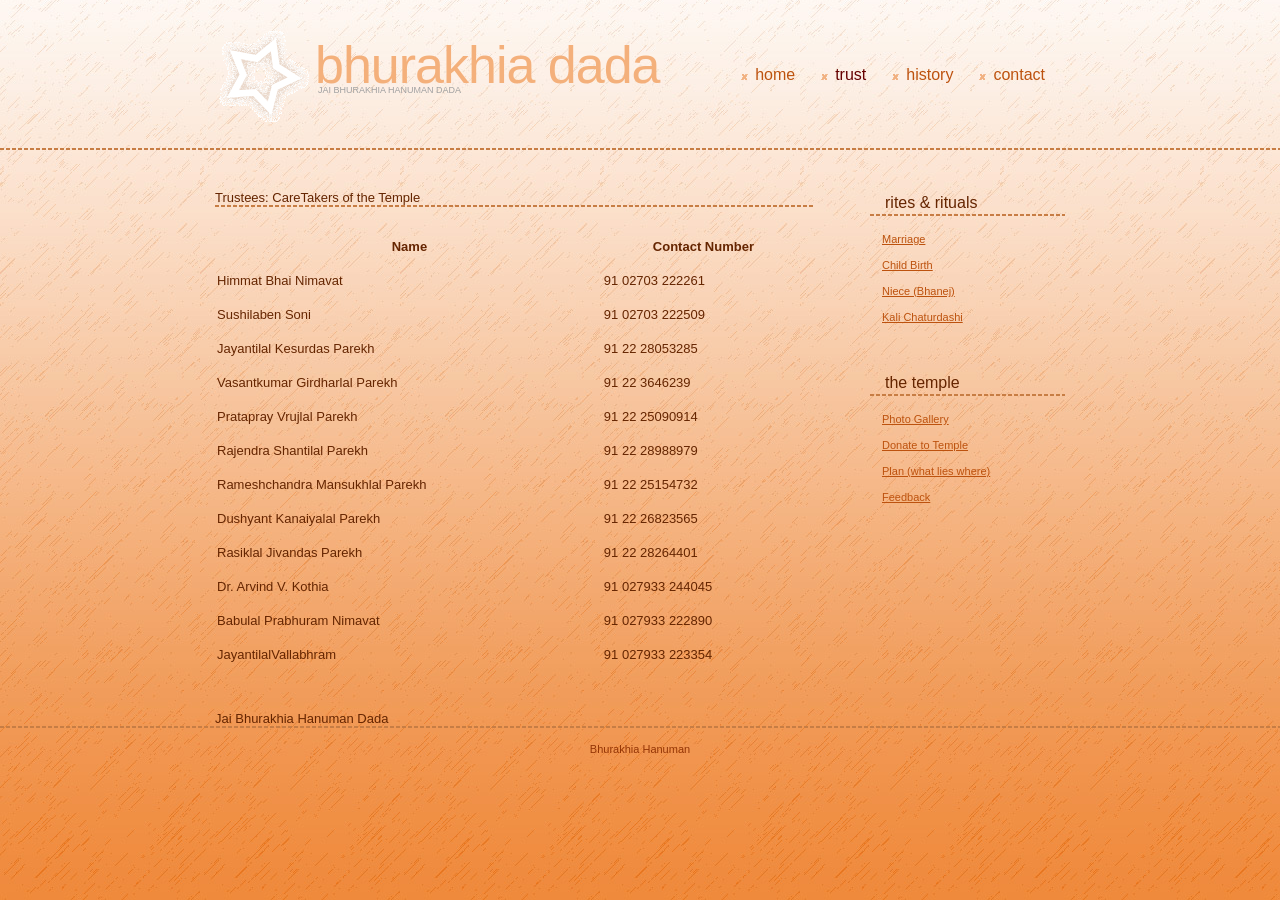
<file: trust.htm>
<!DOCTYPE html PUBLIC "-//W3C//DTD XHTML 1.0 Strict//EN" "http://www.w3.org/TR/xhtml1/DTD/xhtml1-strict.dtd">
<html xmlns="http://www.w3.org/1999/xhtml"><!-- InstanceBegin template="/Templates/Stardust.dwt" codeOutsideHTMLIsLocked="false" -->
<head>
<meta http-equiv="Content-Type" content="text/html; charset=utf-8" />
<META name="description" content="Official site of Bhurakhia Dada, INDIA - dedicated to Bhurakhia Dada" />
<meta http-equiv="keywords" content="Bhurakhia Dada, Bhurakhia, Bhurakhiadada, Indian Temple, Indain culture, Indian tradition, Indian phliosophy, Indian mythology, Arrtis and poojas, pujas, festivals, Shlokas, Mantras, Upasana, Hanuman" />
<META NAME="Robots" CONTENT="all" />
<meta http-equiv="content-type" content="text/html; charset=ISO-8859-1" />
<META http-equiv="Pragma" content="no-cache" />
<META http-equiv="Pragmas" content="no-cache" />
<META HTTP-EQUIV="CACHE-CONTROL" CONTENT="NO-CACHE" />
<META HTTP-EQUIV="EXPIRES" CONTENT="0" />
<!-- InstanceBeginEditable name="doctitle" -->
<title>Official web-site of Bhurakhia Hanuman Dada Temple, INDIA</title>
<!-- InstanceEndEditable --><!-- InstanceBeginEditable name="head" --><!-- InstanceEndEditable -->
<meta name="keywords" content="" />
<meta name="description" content="" />
<link href="css/css.css" rel="stylesheet" type="text/css" />
<!-- InstanceParam name="MainBody02" type="boolean" value="false" --><!-- InstanceParam name="PageTitle" type="boolean" value="true" --><!-- InstanceParam name="classHome" type="text" value="" --><!-- InstanceParam name="classTrust" type="text" value="active" --><!-- InstanceParam name="classHistory" type="text" value="" --><!-- InstanceParam name="Marriage" type="boolean" value="false" -->
</head>
<body>
<!-- start header -->
<div id="header-bg">
		<div id="header">
				<div id="logo">
						<h1><a href="index.htm">Bhurakhia Dada</a></h1>
						<h2>Jai Bhurakhia Hanuman Dada</h2>
				</div>
				<div id="menu">
						<ul>
								<li class=""><a href="index.htm"> home</a></li>
								<li class="active"><a href="trust.htm">trust</a></li>
								<li class=""><a href="history.htm">history</a></li>
								<li ><a href="mailto:jignesh.c.shah@capgemini.com">contact </a></li>
						</ul>
				</div>
		</div>
</div>
<!-- end header -->
<!-- start page -->
<div id="page">
		<!-- start content -->
		<div id="content">
				<div class="post"><!-- InstanceBeginEditable name="PageTitle" -->Trustees: CareTakers of the Temple<!-- InstanceEndEditable -->
						<div class="entry">
								<div class="meta"><!-- InstanceBeginEditable name="MainBody01" -->
												<table width="100%" cellpadding="0">
														<tr>
																<td>&nbsp;</td>
														</tr>
														<tr>
																<th>Name</th>
																<th>Contact Number</th>
														</tr>
														<tr>
																<td colspan="2">&nbsp;</td>
														</tr>
														<tr>
																<td>Himmat Bhai Nimavat</td>
																<td>91 02703 222261</td>
														</tr>
														<tr>
																<td colspan="2">&nbsp;</td>
														</tr>
														<tr>
																<td>Sushilaben Soni</td>
																<td>91 02703 222509</td>
														</tr>
														<tr>
																<td colspan="2">&nbsp;</td>
														</tr>
														<tr>
																<td>Jayantilal Kesurdas Parekh</td>
																<td>91 22 28053285</td>
														</tr>
														<tr>
																<td colspan="2">&nbsp;</td>
														</tr>
														<tr>
																<td>Vasantkumar Girdharlal Parekh</td>
																<td>91 22 3646239</td>
														</tr>
														<tr>
																<td colspan="2">&nbsp;</td>
														</tr>
														<tr>
																<td>Pratapray Vrujlal Parekh</td>
																<td>91 22 25090914</td>
														</tr>
														<tr>
																<td colspan="2">&nbsp;</td>
														</tr>
														<tr>
																<td>Rajendra Shantilal Parekh</td>
																<td>91 22 28988979</td>
														</tr>
														<tr>
																<td colspan="2">&nbsp;</td>
														</tr>
														<tr>
																<td>Rameshchandra Mansukhlal Parekh</td>
																<td>91 22 25154732</td>
														</tr>
														<tr>
																<td colspan="2">&nbsp;</td>
														</tr>
														<tr>
																<td>Dushyant Kanaiyalal Parekh</td>
																<td>91 22 26823565</td>
														</tr>
														<tr>
																<td colspan="2">&nbsp;</td>
														</tr>
														<tr>
																<td>Rasiklal Jivandas Parekh</td>
																<td>91 22 28264401</td>
														</tr>
														<tr>
																<td colspan="2">&nbsp;</td>
														</tr>
														<tr>
																<td>Dr. Arvind V. Kothia</td>
																<td>91 027933 244045</td>
														</tr>
														<tr>
																<td colspan="2">&nbsp;</td>
														</tr>
														<tr>
																<td>Babulal Prabhuram Nimavat</td>
																<td>91 027933 222890</td>
														</tr>
														<tr>
																<td colspan="2">&nbsp;</td>
														</tr>
														<tr>
																<td>JayantilalVallabhram</td>
																<td>91 027933 223354</td>
														</tr>
														<td colspan="2">&nbsp;</td>
												</table>
										<!-- InstanceEndEditable --></div>
						</div>
				</div>
				</div>
		<!-- end content -->
		<!-- start sidebar -->
		<div id="sidebar">
				<ul>
						<li>
								<h2>Rites & Rituals</h2>
								<ul>
										<li><a href="marriage.htm">Marriage</a></li>
										<li><a href="child_birth.htm">Child Birth</a></li>
										<li><a href="niece.htm">Niece (Bhanej)</a></li>
										<li><a href="kali_chaturdashi.htm">Kali Chaturdashi</a></li>
								</ul>
						<li>
								<h2>The Temple</h2>
								<ul>
										<li><a href="photo_gallery.php">Photo Gallery</a></li>
										<li><a href="#donate.htm">Donate to Temple</a></li>
										<li><a href="#plan.htm">Plan (what lies where)</a></li>
										<li><a href="email.php">Feedback</a></li>
								</ul>
						</li>
						</li>
				</ul>
		</div>
		<!-- end sidebar -->
		<div style="clear: both;">Jai Bhurakhia Hanuman Dada</div>
</div>
<!-- end page -->
<!-- start footer -->
<div id="footer">
		<p id="legal">Bhurakhia Hanuman</p>
</div>
<!-- end footer --><script type="text/javascript">
var gaJsHost = (("https:" == document.location.protocol) ? "https://ssl." : "http://www.");
document.write(unescape("%3Cscript src='" + gaJsHost + "google-analytics.com/ga.js' type='text/javascript'%3E%3C/script%3E"));
</script>
<script type="text/javascript">
try {
var pageTracker = _gat._getTracker("UA-3664370-3");
pageTracker._trackPageview();
} catch(err) {}</script><!-- InstanceEnd --></html>
</file>
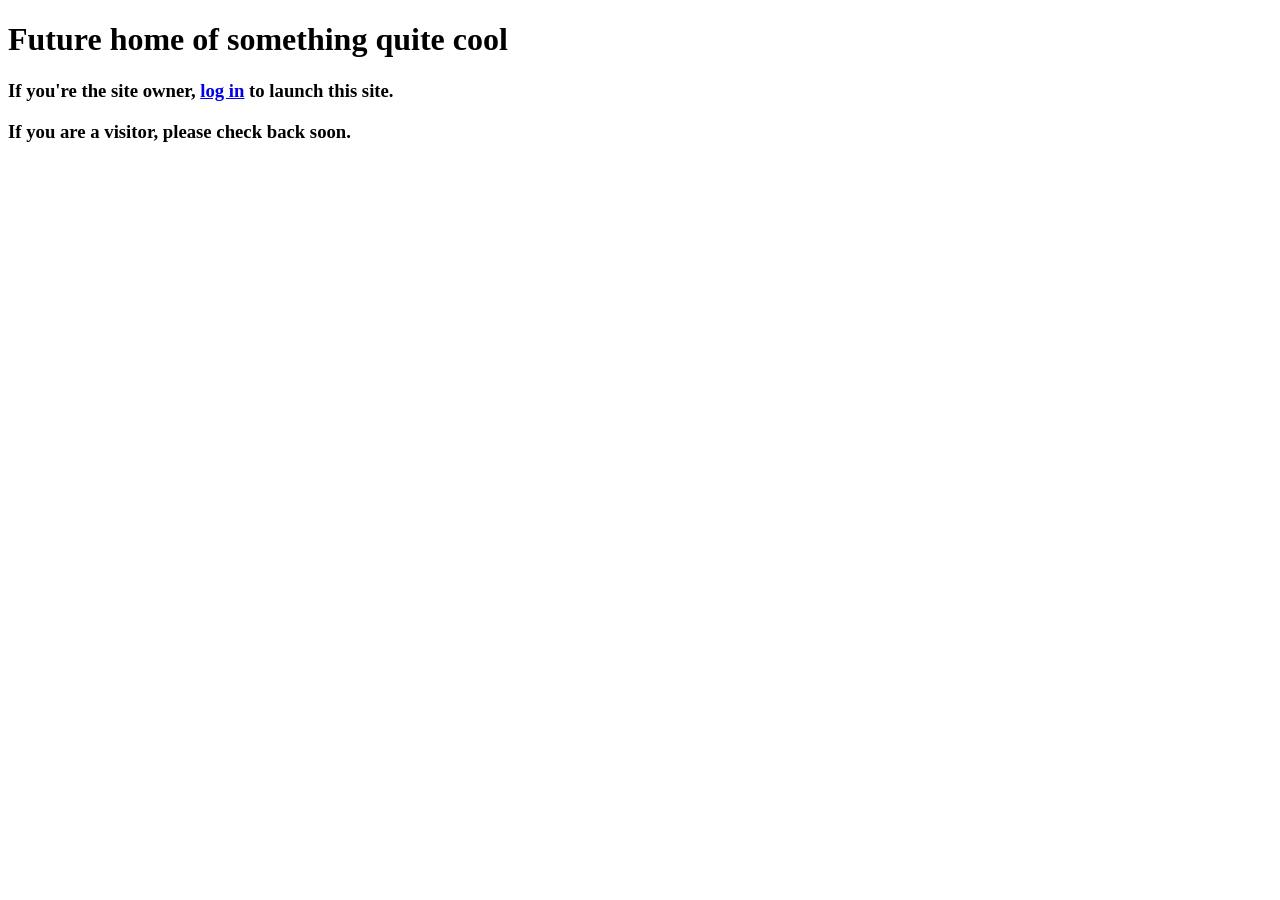
<file: welcome.html>
<!DOCTYPE html PUBLIC "-//W3C//DTD XHTML 1.0 Transitional//EN" "http://www.w3.org/TR/xhtml1/DTD/xhtml1-transitional.dtd">
<html xmlns="http://www.w3.org/1999/xhtml">

<head>
<meta http-equiv="Content-Type" content="text/html; charset=utf-8" />
<title>Coming Soon - Future home of something quite cool</title>

<link href="http://p3nlhclust404.shr.prod.phx3.secureserver.net/SharedContent/404-etc-styles.css" rel="stylesheet" type="text/css" media="screen" />

</head>

<body>

	<div class="body-coming-soon">
		<h1>
			<span>Future home of something quite cool</span>
		</h1>
		
		<div class="info-container">
			<div class="inner-border clear-fix">
				<h3 class="coming-soon-owner">
					If you're the <strong>site owner</strong>, <a href="https://hostingmanager.secureserver.net">log in</a> to launch this site.
				</h3>
				<h3 class="coming-soon-visitor">
					If you are a <strong>visitor</strong>, please check back soon.
				</h3>
			</div>
		</div>
	</div>

</body>
</html>
</file>
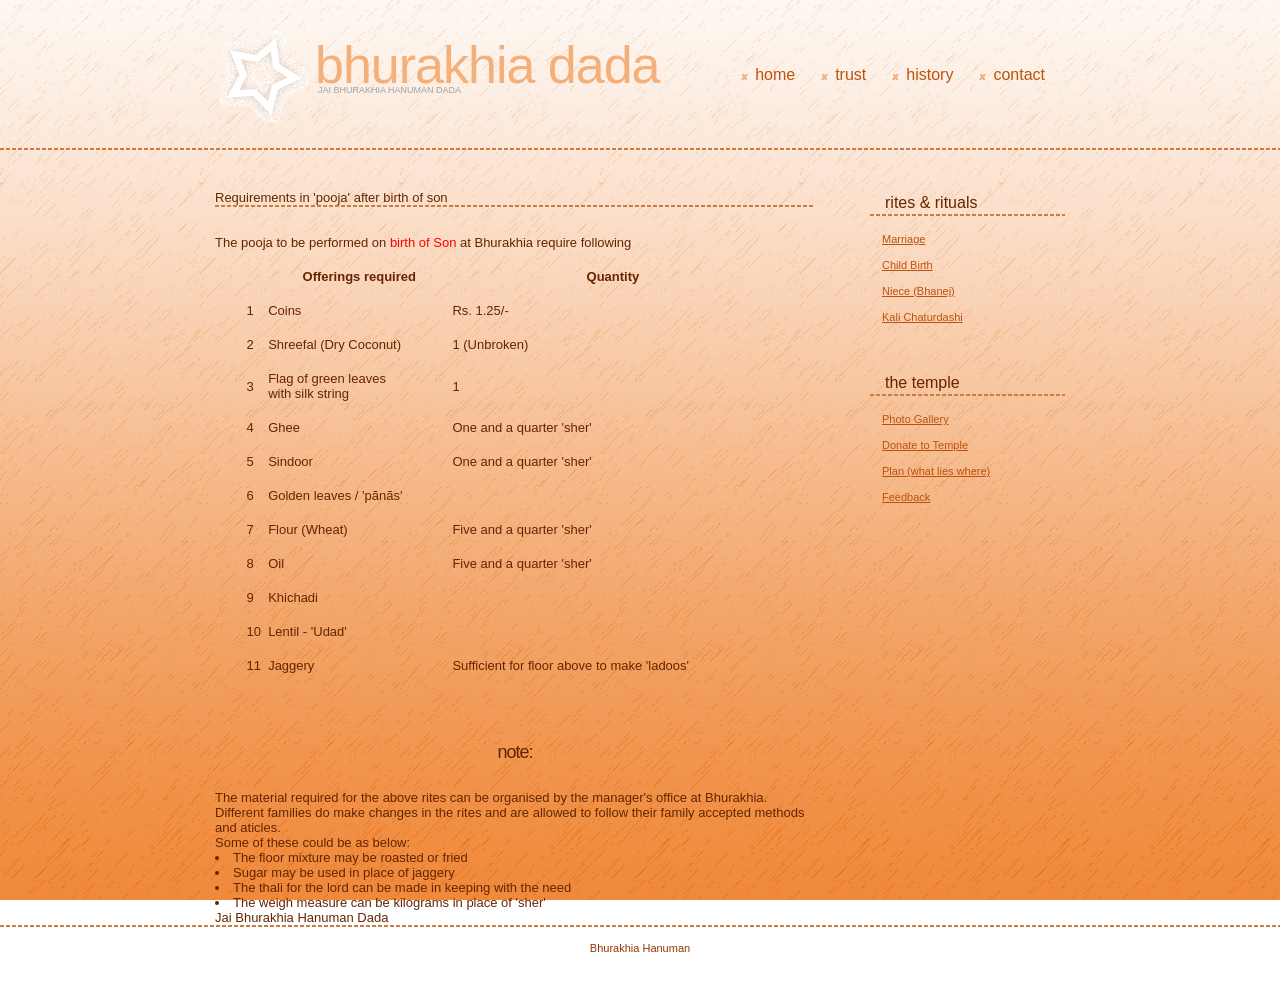
<file: BD/child_birth.htm>
<!DOCTYPE html PUBLIC "-//W3C//DTD XHTML 1.0 Strict//EN" "http://www.w3.org/TR/xhtml1/DTD/xhtml1-strict.dtd">
<html xmlns="http://www.w3.org/1999/xhtml"><!-- InstanceBegin template="/Templates/Stardust.dwt" codeOutsideHTMLIsLocked="false" -->
<head>
<meta http-equiv="Content-Type" content="text/html; charset=utf-8" />
<META name="description" content="Official site of Bhurakhia Dada, INDIA - dedicated to Bhurakhia Dada" />
<meta http-equiv="keywords" content="Bhurakhia Dada, Bhurakhia, Bhurakhiadada, Indian Temple, Indain culture, Indian tradition, Indian phliosophy, Indian mythology, Arrtis and poojas, pujas, festivals, Shlokas, Mantras, Upasana, Hanuman" />
<META NAME="Robots" CONTENT="all" />
<meta http-equiv="content-type" content="text/html; charset=ISO-8859-1" />
<META http-equiv="Pragma" content="no-cache" />
<META http-equiv="Pragmas" content="no-cache" />
<META HTTP-EQUIV="CACHE-CONTROL" CONTENT="NO-CACHE" />
<META HTTP-EQUIV="EXPIRES" CONTENT="0" />
<!-- InstanceBeginEditable name="doctitle" -->
<title>Official web-site of Bhurakhia Hanuman Dada Temple, INDIA</title>
<!-- InstanceEndEditable --><!-- InstanceBeginEditable name="head" --><!-- InstanceEndEditable -->
<meta name="keywords" content="" />
<meta name="description" content="" />
<link href="css/css.css" rel="stylesheet" type="text/css" />
<!-- InstanceParam name="MainBody02" type="boolean" value="false" --><!-- InstanceParam name="PageTitle" type="boolean" value="true" --><!-- InstanceParam name="classHome" type="text" value="" --><!-- InstanceParam name="classTrust" type="text" value="" --><!-- InstanceParam name="classHistory" type="text" value="" --><!-- InstanceParam name="Marriage" type="boolean" value="true" -->
</head>
<body>
<!-- start header -->
<div id="header-bg">
		<div id="header">
				<div id="logo">
						<h1><a href="index.htm">Bhurakhia Dada</a></h1>
						<h2>Jai Bhurakhia Hanuman Dada</h2>
				</div>
				<div id="menu">
						<ul>
								<li class=""><a href="index.htm"> home</a></li>
								<li class=""><a href="trust.htm">trust</a></li>
								<li class=""><a href="history.htm">history</a></li>
								<li ><a href="mailto:jmshah123@gmail.com">contact </a></li>
						</ul>
				</div>
		</div>
</div>
<!-- end header -->
<!-- start page -->
<div id="page">
		<!-- start content -->
		<div id="content">
				<div class="post"><!-- InstanceBeginEditable name="PageTitle" -->Requirements in 'pooja' after birth of son<!-- InstanceEndEditable -->
						<div class="entry">
								<div class="meta"><!-- InstanceBeginEditable name="MainBody01" --><br />The pooja to be performed on <span class="fontRed">birth of Son</span> at Bhurakhia require following<br />
														<table width="90%" cellpadding="0" align="center">
																<tr>
																		<td>&nbsp;</td>
																</tr>
																<tr>
																		<th class="blankTd"></th>
																		<th>Offerings required</th>
																		<th>Quantity</th>
																</tr>
																<tr>
																		<td></td>
																		<td colspan="2">&nbsp;</td>
																<tr>
																		<td>1</td>
																		<td>Coins</td>
																		<td>Rs. 1.25/-</td>
																</tr>
																<tr>
																		<td></td>
																		<td colspan="2">&nbsp;</td>
																</tr>
																<tr>
																		<td>2</td>
																		<td>Shreefal (Dry Coconut)</td>
																		<td>1 (Unbroken)</td>
																</tr>
																<tr>
																		<td></td>
																		<td colspan="2">&nbsp;</td>
																</tr>
																<tr>
																		<td>3</td>
																		<td>Flag of green leaves<br />
																				with silk string</td>
																		<td>1</td>
																</tr>
																<tr>
																		<td></td>
																		<td colspan="2">&nbsp;</td>
																</tr>
																<tr>
																		<td>4</td>
																		<td>Ghee</td>
																		<td>One and a quarter 'sher'</td>
																</tr>
																<tr>
																		<td></td>
																		<td colspan="2">&nbsp;</td>
																</tr>
																<tr>
																		<td>5</td>
																		<td>Sindoor</td>
																		<td>One and a quarter 'sher'</td>
																</tr>
																<tr>
																		<td></td>
																		<td colspan="2">&nbsp;</td>
																</tr>
																<tr>
																		<td>6</td>
																		<td>Golden leaves / 'p&atilde;n&atilde;s'</td>
																		<td></td>
																</tr>
																<tr>
																		<td></td>
																		<td colspan="2">&nbsp;</td>
																</tr>
																<tr>
																		<td>7</td>
																		<td>Flour (Wheat)</td>
																		<td>Five and a quarter 'sher'</td>
																</tr>
																<tr>
																		<td></td>
																		<td colspan="2">&nbsp;</td>
																</tr>
																<tr>
																		<td>8</td>
																		<td>Oil</td>
																		<td>Five and a quarter 'sher'</td>
																</tr>
																<tr>
																		<td></td>
																		<td colspan="2">&nbsp;</td>
																</tr>
																<tr>
																		<td>9</td>
																		<td>Khichadi</td>
																		<td></td>
																</tr>
																<tr>
																		<td></td>
																		<td colspan="2">&nbsp;</td>
																</tr>
																<tr>
																		<td>10</td>
																		<td>Lentil - 'Udad'</td>
																		<td></td>
																</tr>
																<tr>
																		<td></td>
																		<td colspan="2">&nbsp;</td>
																</tr>
																<tr>
																		<td>11</td>
																		<td>Jaggery</td>
																		<td>Sufficient for floor above to make 'ladoos'</td>
																</tr>
																<tr>
																		<td></td>
																		<td colspan="2">&nbsp;</td>
																</tr>
														</table>
														<!-- InstanceEndEditable --></div>
						</div>
				</div>
				
				<div class="post">
						<h1 class="title" style="font-size:18px;">Note:</h1>
						<span>The material required for the above rites can be organised by the manager's office at Bhurakhia.<br />
								Different families do make changes in the rites and are allowed to follow their family accepted methods and aticles.<br />
								Some of these could be as below:</span>
						<li>The floor mixture may be roasted or fried</li>
						<li>Sugar may be used in place of jaggery</li>
						<li>The thali for the lord can be made in keeping with the need</li>
						<li>The weigh measure can be kilograms in place of 'sher'</li>
				</div>
				</div>
		<!-- end content -->
		<!-- start sidebar -->
		<div id="sidebar">
				<ul>
						<li>
								<h2>Rites & Rituals</h2>
								<ul>
										<li><a href="marriage.htm">Marriage</a></li>
										<li><a href="child_birth.htm">Child Birth</a></li>
										<li><a href="niece.htm">Niece (Bhanej)</a></li>
										<li><a href="kali_chaturdashi.htm">Kali Chaturdashi</a></li>
								</ul>
						<li>
								<h2>The Temple</h2>
								<ul>
										<li><a href="photo_gallery.htm">Photo Gallery</a></li>
										<li><a href="#donate.htm">Donate to Temple</a></li>
										<li><a href="#plan.htm">Plan (what lies where)</a></li>
										<li><a href="#email.php">Feedback</a></li>
								</ul>
						</li>
						</li>
				</ul>
		</div>
		<!-- end sidebar -->
		<div style="clear: both;">Jai Bhurakhia Hanuman Dada</div>
</div>
<!-- end page -->
<!-- start footer -->
<div id="footer">
		<p id="legal">Bhurakhia Hanuman</p>
</div>
<!-- end footer --><script type="text/javascript">
var gaJsHost = (("https:" == document.location.protocol) ? "https://ssl." : "http://www.");
document.write(unescape("%3Cscript src='" + gaJsHost + "google-analytics.com/ga.js' type='text/javascript'%3E%3C/script%3E"));
</script>
<script type="text/javascript">
try {
var pageTracker = _gat._getTracker("UA-3664370-3");
pageTracker._trackPageview();
} catch(err) {}</script></body>
<!-- InstanceEnd --></html>
</file>
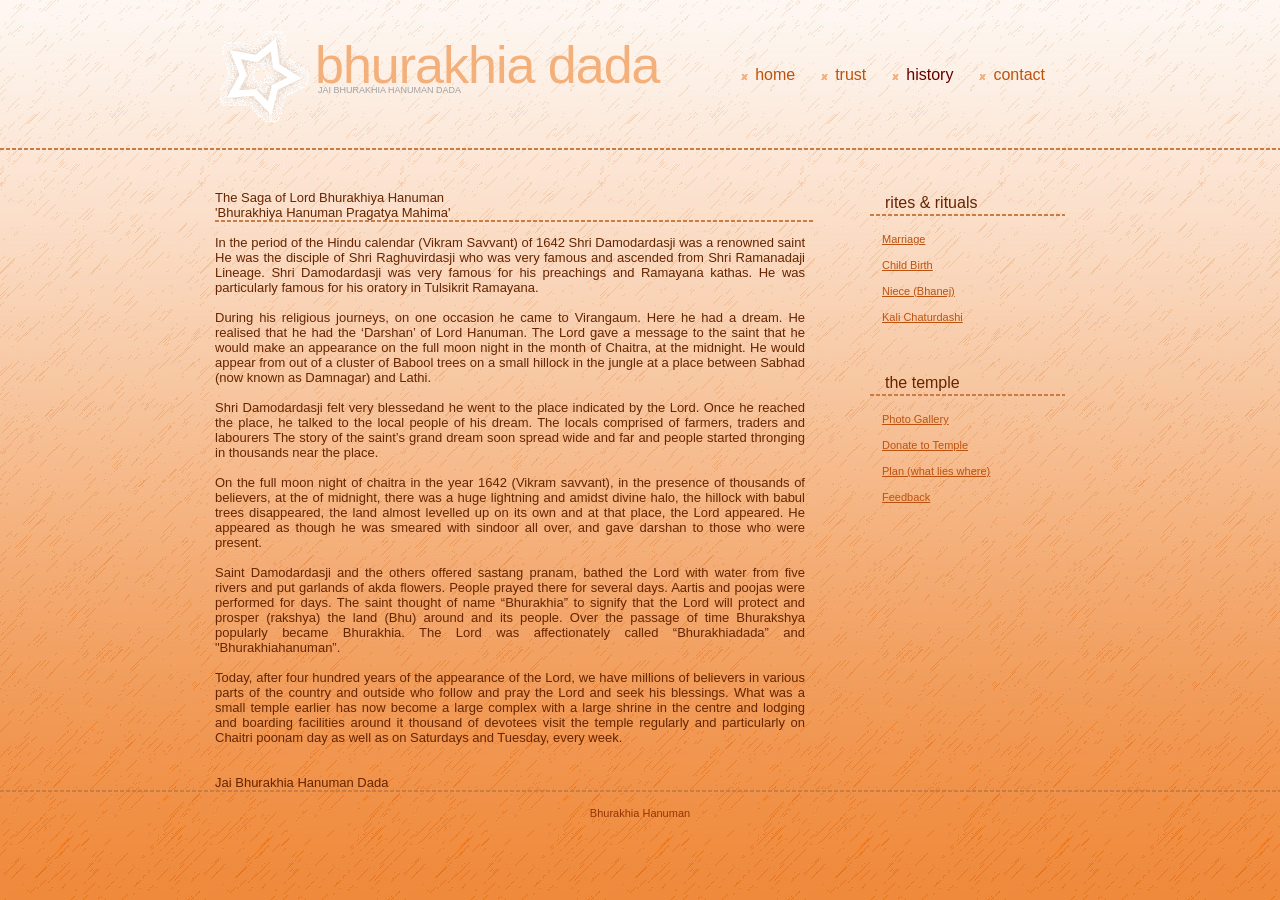
<file: BD/history.htm>
﻿<!DOCTYPE html PUBLIC "-//W3C//DTD XHTML 1.0 Strict//EN" "http://www.w3.org/TR/xhtml1/DTD/xhtml1-strict.dtd">
<html xmlns="http://www.w3.org/1999/xhtml"><!-- InstanceBegin template="/Templates/Stardust.dwt" codeOutsideHTMLIsLocked="false" -->
<head>
<meta http-equiv="Content-Type" content="text/html; charset=utf-8" />
<META name="description" content="Official site of Bhurakhia Dada, INDIA - dedicated to Bhurakhia Dada" />
<meta http-equiv="keywords" content="Bhurakhia Dada, Bhurakhia, Bhurakhiadada, Indian Temple, Indain culture, Indian tradition, Indian phliosophy, Indian mythology, Arrtis and poojas, pujas, festivals, Shlokas, Mantras, Upasana, Hanuman" />
<META NAME="Robots" CONTENT="all" />
<meta http-equiv="content-type" content="text/html; charset=ISO-8859-1" />
<META http-equiv="Pragma" content="no-cache" />
<META http-equiv="Pragmas" content="no-cache" />
<META HTTP-EQUIV="CACHE-CONTROL" CONTENT="NO-CACHE" />
<META HTTP-EQUIV="EXPIRES" CONTENT="0" />
<!-- InstanceBeginEditable name="doctitle" -->
<title>Official web-site of Bhurakhia Hanuman Dada Temple, INDIA</title>
<!-- InstanceEndEditable --><!-- InstanceBeginEditable name="head" --><!-- InstanceEndEditable -->
<meta name="keywords" content="" />
<meta name="description" content="" />
<link href="css/css.css" rel="stylesheet" type="text/css" />
<!-- InstanceParam name="MainBody02" type="boolean" value="false" --><!-- InstanceParam name="PageTitle" type="boolean" value="true" --><!-- InstanceParam name="classHome" type="text" value="" --><!-- InstanceParam name="classTrust" type="text" value="" --><!-- InstanceParam name="classHistory" type="text" value="active" --><!-- InstanceParam name="Marriage" type="boolean" value="false" -->
</head>
<body>
<!-- start header -->
<div id="header-bg">
		<div id="header">
				<div id="logo">
						<h1><a href="index.htm">Bhurakhia Dada</a></h1>
						<h2>Jai Bhurakhia Hanuman Dada</h2>
				</div>
				<div id="menu">
						<ul>
								<li class=""><a href="index.htm"> home</a></li>
								<li class=""><a href="trust.htm">trust</a></li>
								<li class="active"><a href="history.htm">history</a></li>
								<li ><a href="mailto:jmshah123@gmail.com">contact </a></li>
						</ul>
				</div>
		</div>
</div>
<!-- end header -->
<!-- start page -->
<div id="page">
		<!-- start content -->
		<div id="content">
				<div class="post"><!-- InstanceBeginEditable name="PageTitle" -->The Saga of Lord Bhurakhiya Hanuman<br />
								'Bhurakhiya Hanuman Pragatya Mahima'<!-- InstanceEndEditable -->
						<div class="entry">
								<div class="meta"><!-- InstanceBeginEditable name="MainBody01" -->
										<p>In the period of the Hindu calendar (Vikram Savvant) of 1642 Shri Damodardasji was a renowned saint He was the disciple of Shri Raghuvirdasji who was very famous and ascended from Shri Ramanadaji Lineage. Shri Damodardasji was very famous for his preachings and Ramayana kathas. He was particularly famous for his oratory in Tulsikrit Ramayana.<br /><br />
During his religious journeys, on one occasion he came to Virangaum. Here he had a dream. He realised that he had the ‘Darshan’ of Lord Hanuman. The Lord gave a message to the saint that he would make an appearance on the full moon night in the month of Chaitra, at the midnight. He would appear from out of a cluster of Babool trees  on a small hillock in the jungle at a place between Sabhad (now known as Damnagar) and Lathi.<br /><br />
Shri Damodardasji felt very blessedand he went to the place indicated by the Lord. Once he reached the place, he talked to the local people of his dream. The locals comprised of farmers, traders and labourers The story of the saint’s grand dream soon spread wide and far and people started thronging in thousands near the place.<br /><br />
On the full moon night of chaitra in the year 1642 (Vikram savvant), in the presence of thousands of believers, at the of midnight, there was a huge lightning and amidst divine halo, the hillock with babul trees disappeared, the land almost levelled up on its own and at that place, the Lord appeared. He appeared as though he was smeared with sindoor all over, and gave darshan to those who were present.<br /><br>
Saint Damodardasji and the others offered sastang pranam, bathed the Lord with water from five rivers and put garlands of akda flowers. People prayed there for several days. Aartis and poojas were performed for days. The saint thought of name “Bhurakhia”  to signify that the Lord will protect and prosper (rakshya) the land (Bhu) around and its people. Over the passage of time Bhurakshya  popularly became  Bhurakhia. The Lord was affectionately called “Bhurakhiadada” and &quot;Bhurakhiahanuman”.<br />
<br />
Today, after four hundred years of the appearance of the Lord, we have millions of believers in various parts of the country and outside who follow and pray the Lord and seek his blessings. What was a small temple earlier has now become a large complex with a large shrine in the centre and lodging and boarding facilities around it thousand of devotees visit the temple regularly and particularly on Chaitri poonam day as well as  on Saturdays and Tuesday, every week.</p>
										<!-- InstanceEndEditable --></div>
						</div>
				</div>
				</div>
		<!-- end content -->
		<!-- start sidebar -->
		<div id="sidebar">
				<ul>
						<li>
								<h2>Rites & Rituals</h2>
								<ul>
										<li><a href="marriage.htm">Marriage</a></li>
										<li><a href="child_birth.htm">Child Birth</a></li>
										<li><a href="niece.htm">Niece (Bhanej)</a></li>
										<li><a href="kali_chaturdashi.htm">Kali Chaturdashi</a></li>
								</ul>
						<li>
								<h2>The Temple</h2>
								<ul>
										<li><a href="photo_gallery.htm">Photo Gallery</a></li>
										<li><a href="#donate.htm">Donate to Temple</a></li>
										<li><a href="#plan.htm">Plan (what lies where)</a></li>
										<li><a href="#email.php">Feedback</a></li>
								</ul>
						</li>
						</li>
				</ul>
		</div>
		<!-- end sidebar -->
		<div style="clear: both;">Jai Bhurakhia Hanuman Dada</div>
</div>
<!-- end page -->
<!-- start footer -->
<div id="footer">
		<p id="legal">Bhurakhia Hanuman</p>
</div>
<!-- end footer --><script type="text/javascript">
var gaJsHost = (("https:" == document.location.protocol) ? "https://ssl." : "http://www.");
document.write(unescape("%3Cscript src='" + gaJsHost + "google-analytics.com/ga.js' type='text/javascript'%3E%3C/script%3E"));
</script>
<script type="text/javascript">
try {
var pageTracker = _gat._getTracker("UA-3664370-3");
pageTracker._trackPageview();
} catch(err) {}</script></body>
<!-- InstanceEnd --></html>
</file>
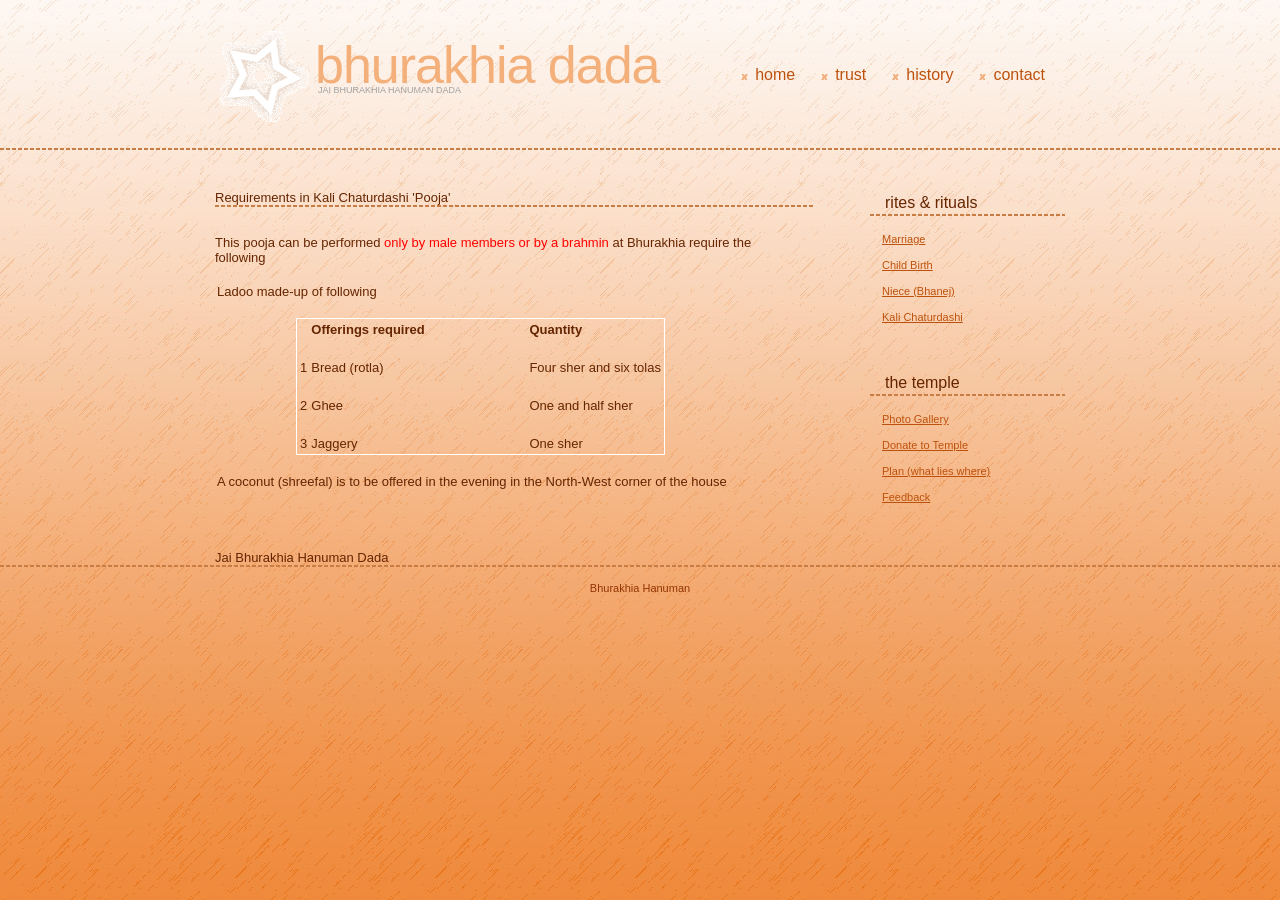
<file: BD/kali_chaturdashi.htm>
<!DOCTYPE html PUBLIC "-//W3C//DTD XHTML 1.0 Strict//EN" "http://www.w3.org/TR/xhtml1/DTD/xhtml1-strict.dtd">
<html xmlns="http://www.w3.org/1999/xhtml"><!-- InstanceBegin template="/Templates/Stardust.dwt" codeOutsideHTMLIsLocked="false" -->
<head>
<meta http-equiv="Content-Type" content="text/html; charset=utf-8" />
<META name="description" content="Official site of Bhurakhia Dada, INDIA - dedicated to Bhurakhia Dada" />
<meta http-equiv="keywords" content="Bhurakhia Dada, Bhurakhia, Bhurakhiadada, Indian Temple, Indain culture, Indian tradition, Indian phliosophy, Indian mythology, Arrtis and poojas, pujas, festivals, Shlokas, Mantras, Upasana, Hanuman" />
<META NAME="Robots" CONTENT="all" />
<meta http-equiv="content-type" content="text/html; charset=ISO-8859-1" />
<META http-equiv="Pragma" content="no-cache" />
<META http-equiv="Pragmas" content="no-cache" />
<META HTTP-EQUIV="CACHE-CONTROL" CONTENT="NO-CACHE" />
<META HTTP-EQUIV="EXPIRES" CONTENT="0" />
<!-- InstanceBeginEditable name="doctitle" -->
<title>Official web-site of Bhurakhia Hanuman Dada Temple, INDIA</title>
<!-- InstanceEndEditable --><!-- InstanceBeginEditable name="head" --><!-- InstanceEndEditable -->
<meta name="keywords" content="" />
<meta name="description" content="" />
<link href="css/css.css" rel="stylesheet" type="text/css" />
<!-- InstanceParam name="MainBody02" type="boolean" value="false" --><!-- InstanceParam name="PageTitle" type="boolean" value="true" --><!-- InstanceParam name="classHome" type="text" value="" --><!-- InstanceParam name="classTrust" type="text" value="" --><!-- InstanceParam name="classHistory" type="text" value="" --><!-- InstanceParam name="Marriage" type="boolean" value="false" -->
</head>
<body>
<!-- start header -->
<div id="header-bg">
		<div id="header">
				<div id="logo">
						<h1><a href="index.htm">Bhurakhia Dada</a></h1>
						<h2>Jai Bhurakhia Hanuman Dada</h2>
				</div>
				<div id="menu">
						<ul>
								<li class=""><a href="index.htm"> home</a></li>
								<li class=""><a href="trust.htm">trust</a></li>
								<li class=""><a href="history.htm">history</a></li>
								<li ><a href="mailto:jmshah123@gmail.com">contact </a></li>
						</ul>
				</div>
		</div>
</div>
<!-- end header -->
<!-- start page -->
<div id="page">
		<!-- start content -->
		<div id="content">
				<div class="post"><!-- InstanceBeginEditable name="PageTitle" -->Requirements in Kali Chaturdashi 'Pooja'<!-- InstanceEndEditable -->
						<div class="entry">
								<div class="meta"><!-- InstanceBeginEditable name="MainBody01" --><br />This pooja can be performed <span class="fontRed">only by male members or by a brahmin</span> at Bhurakhia require the following <br />
												<table width="90%" cellpadding="0">
														<tr>
																<td>&nbsp;</td>
														</tr>
														<tr>
																<td>Ladoo made-up of following</td>
														</tr>
														<tr>
																<td>&nbsp;</td>
														</tr>
														<tr>
																<td class="KCSmallBorder"><table width="60%" align="center">
																				<tr>
																						<th></th>
																						<th width="100%" align="left" nowrap="nowrap">Offerings required</th>
																						<th align="left">Quantity</th>
																				</tr>
																				<tr>
																						<td></td>
																						<td colspan="2" class="content">&nbsp;</td>
																				</tr>
																				<tr>
																						<td>1</td>
																						<td>Bread (rotla)</td>
																						<td nowrap="nowrap">Four sher and six tolas</td>
																				</tr>
																				<tr>
																						<td></td>
																						<td colspan="2" class="content">&nbsp;</td>
																				</tr>
																				<tr>
																						<td>2</td>
																						<td>Ghee</td>
																						<td>One and half sher</td>
																				</tr>
																				<tr>
																						<td></td>
																						<td colspan="2" class="content">&nbsp;</td>
																				</tr>
																				<tr>
																						<td>3</td>
																						<td>Jaggery</td>
																						<td>One sher</td>
																				</tr>
																		</table></td>
														</tr>
														<tr>
																<td>&nbsp;</td>
														</tr>
														<tr>
																<td>A coconut (shreefal) is to be offered in the evening in the North-West corner of the house</td>
														</tr>
												</table>
										<!-- InstanceEndEditable --></div>
						</div>
				</div>
				</div>
		<!-- end content -->
		<!-- start sidebar -->
		<div id="sidebar">
				<ul>
						<li>
								<h2>Rites & Rituals</h2>
								<ul>
										<li><a href="marriage.htm">Marriage</a></li>
										<li><a href="child_birth.htm">Child Birth</a></li>
										<li><a href="niece.htm">Niece (Bhanej)</a></li>
										<li><a href="kali_chaturdashi.htm">Kali Chaturdashi</a></li>
								</ul>
						<li>
								<h2>The Temple</h2>
								<ul>
										<li><a href="photo_gallery.htm">Photo Gallery</a></li>
										<li><a href="#donate.htm">Donate to Temple</a></li>
										<li><a href="#plan.htm">Plan (what lies where)</a></li>
										<li><a href="#email.php">Feedback</a></li>
								</ul>
						</li>
						</li>
				</ul>
		</div>
		<!-- end sidebar -->
		<div style="clear: both;">Jai Bhurakhia Hanuman Dada</div>
</div>
<!-- end page -->
<!-- start footer -->
<div id="footer">
		<p id="legal">Bhurakhia Hanuman</p>
</div>
<!-- end footer --><script type="text/javascript">
var gaJsHost = (("https:" == document.location.protocol) ? "https://ssl." : "http://www.");
document.write(unescape("%3Cscript src='" + gaJsHost + "google-analytics.com/ga.js' type='text/javascript'%3E%3C/script%3E"));
</script>
<script type="text/javascript">
try {
var pageTracker = _gat._getTracker("UA-3664370-3");
pageTracker._trackPageview();
} catch(err) {}</script></body>
<!-- InstanceEnd --></html>
</file>
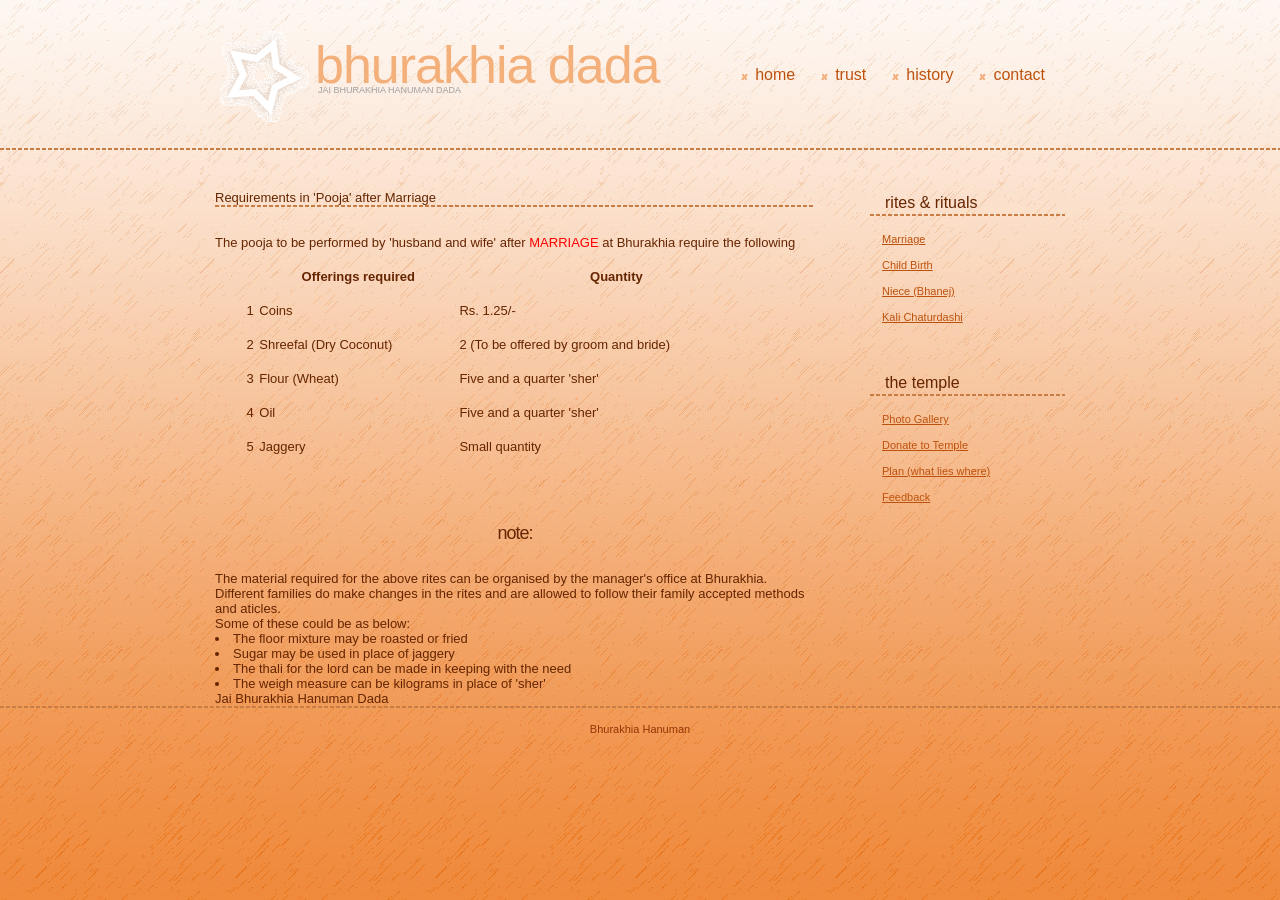
<file: BD/marriage.htm>
<!DOCTYPE html PUBLIC "-//W3C//DTD XHTML 1.0 Strict//EN" "http://www.w3.org/TR/xhtml1/DTD/xhtml1-strict.dtd">
<html xmlns="http://www.w3.org/1999/xhtml"><!-- InstanceBegin template="/Templates/Stardust.dwt" codeOutsideHTMLIsLocked="false" -->
<head>
<meta http-equiv="Content-Type" content="text/html; charset=utf-8" />
<META name="description" content="Official site of Bhurakhia Dada, INDIA - dedicated to Bhurakhia Dada" />
<meta http-equiv="keywords" content="Bhurakhia Dada, Bhurakhia, Bhurakhiadada, Indian Temple, Indain culture, Indian tradition, Indian phliosophy, Indian mythology, Arrtis and poojas, pujas, festivals, Shlokas, Mantras, Upasana, Hanuman" />
<META NAME="Robots" CONTENT="all" />
<meta http-equiv="content-type" content="text/html; charset=ISO-8859-1" />
<META http-equiv="Pragma" content="no-cache" />
<META http-equiv="Pragmas" content="no-cache" />
<META HTTP-EQUIV="CACHE-CONTROL" CONTENT="NO-CACHE" />
<META HTTP-EQUIV="EXPIRES" CONTENT="0" />
<!-- InstanceBeginEditable name="doctitle" -->
<title>Official web-site of Bhurakhia Hanuman Dada Temple, INDIA</title>
<!-- InstanceEndEditable --><!-- InstanceBeginEditable name="head" --><!-- InstanceEndEditable -->
<meta name="keywords" content="" />
<meta name="description" content="" />
<link href="css/css.css" rel="stylesheet" type="text/css" />
<!-- InstanceParam name="MainBody02" type="boolean" value="false" --><!-- InstanceParam name="PageTitle" type="boolean" value="true" --><!-- InstanceParam name="classHome" type="text" value="" --><!-- InstanceParam name="classTrust" type="text" value="" --><!-- InstanceParam name="classHistory" type="text" value="" --><!-- InstanceParam name="Marriage" type="boolean" value="true" -->
</head>
<body>
<!-- start header -->
<div id="header-bg">
		<div id="header">
				<div id="logo">
						<h1><a href="index.htm">Bhurakhia Dada</a></h1>
						<h2>Jai Bhurakhia Hanuman Dada</h2>
				</div>
				<div id="menu">
						<ul>
								<li class=""><a href="index.htm"> home</a></li>
								<li class=""><a href="trust.htm">trust</a></li>
								<li class=""><a href="history.htm">history</a></li>
								<li ><a href="mailto:jmshah123@gmail.com">contact </a></li>
						</ul>
				</div>
		</div>
</div>
<!-- end header -->
<!-- start page -->
<div id="page">
		<!-- start content -->
		<div id="content">
				<div class="post"><!-- InstanceBeginEditable name="PageTitle" -->Requirements in 'Pooja'  after Marriage<!-- InstanceEndEditable -->
						<div class="entry">
								<div class="meta"><!-- InstanceBeginEditable name="MainBody01" --><br />The pooja to be performed by 'husband and wife' after <span class="fontRed">MARRIAGE</span> at Bhurakhia require the following <br />
												<table width="90%" cellpadding="0" class="tableborder" align="center">
														<tr>
																<td>&nbsp;</td>
														</tr>
														<tr>
																<th>&nbsp;</th>
																<th>Offerings required</th>
																<th>Quantity</th>
														</tr>
														<tr>
																<td></td>
																<td colspan="2">&nbsp;</td>
														</tr>
														<tr>
																<td>1</td>
																<td>Coins</td>
																<td>Rs. 1.25/-</td>
														</tr>
														<tr>
																<td></td>
																<td colspan="2">&nbsp;</td>
														</tr>
														<tr>
																<td>2</td>
																<td>Shreefal (Dry Coconut)</td>
																<td>2 (To be offered by groom and bride)</td>
														</tr>
														<tr>
																<td></td>
																<td colspan="2">&nbsp;</td>
														</tr>
														<tr>
																<td>3</td>
																<td>Flour (Wheat)</td>
																<td>Five and a quarter 'sher'</td>
														</tr>
														<tr>
																<td></td>
																<td colspan="2">&nbsp;</td>
														</tr>
														<tr>
																<td>4</td>
																<td>Oil</td>
																<td>Five and a quarter 'sher'</td>
														</tr>
														<tr>
																<td></td>
																<td colspan="2">&nbsp;</td>
														</tr>
														<tr>
																<td>5</td>
																<td>Jaggery</td>
																<td>Small quantity</td>
														</tr>
														<tr>
																<td></td>
																<td colspan="2">&nbsp;</td>
														</tr>
												</table>
										<!-- InstanceEndEditable --></div>
						</div>
				</div>
				
				<div class="post">
						<h1 class="title" style="font-size:18px;">Note:</h1>
						<span>The material required for the above rites can be organised by the manager's office at Bhurakhia.<br />
								Different families do make changes in the rites and are allowed to follow their family accepted methods and aticles.<br />
								Some of these could be as below:</span>
						<li>The floor mixture may be roasted or fried</li>
						<li>Sugar may be used in place of jaggery</li>
						<li>The thali for the lord can be made in keeping with the need</li>
						<li>The weigh measure can be kilograms in place of 'sher'</li>
				</div>
				</div>
		<!-- end content -->
		<!-- start sidebar -->
		<div id="sidebar">
				<ul>
						<li>
								<h2>Rites & Rituals</h2>
								<ul>
										<li><a href="marriage.htm">Marriage</a></li>
										<li><a href="child_birth.htm">Child Birth</a></li>
										<li><a href="niece.htm">Niece (Bhanej)</a></li>
										<li><a href="kali_chaturdashi.htm">Kali Chaturdashi</a></li>
								</ul>
						<li>
								<h2>The Temple</h2>
								<ul>
										<li><a href="#photo_gallery.php">Photo Gallery</a></li>
										<li><a href="#donate.htm">Donate to Temple</a></li>
										<li><a href="#plan.htm">Plan (what lies where)</a></li>
										<li><a href="#email.php">Feedback</a></li>
								</ul>
						</li>
						</li>
				</ul>
		</div>
		<!-- end sidebar -->
		<div style="clear: both;">Jai Bhurakhia Hanuman Dada</div>
</div>
<!-- end page -->
<!-- start footer -->
<div id="footer">
		<p id="legal">Bhurakhia Hanuman</p>
</div>
<!-- end footer --><script type="text/javascript">
var gaJsHost = (("https:" == document.location.protocol) ? "https://ssl." : "http://www.");
document.write(unescape("%3Cscript src='" + gaJsHost + "google-analytics.com/ga.js' type='text/javascript'%3E%3C/script%3E"));
</script>
<script type="text/javascript">
try {
var pageTracker = _gat._getTracker("UA-3664370-3");
pageTracker._trackPageview();
} catch(err) {}</script></body>
<!-- InstanceEnd --></html>
</file>
<file: css/css.css>
body {
	margin: 0;
	padding: 0;
	background: #FFFFFF url(../images/img01.jpg) repeat-x left bottom;
	background-attachment:fixed;
	font-family: "Trebuchet MS", Arial, Helvetica, sans-serif;
	font-size: 13px;
	color: #652500;
}

h1, h2, h3 {
	margin: 0;
	text-transform: lowercase;
	font-weight: normal;
	color: #652500;
}

h1 {
	letter-spacing: -1px;
	font-size: 32px;
}

h2 {
	font-size: 23px;
}

p, ul, ol {
	margin: 0 0 2em 0;
	text-align: justify;
	line-height: 26px;
	font-size: 11px;
}

a:link {
	color: #BD520E;
}

a:hover, a:active {
	text-decoration: none;
	color: #BD520E;
}

a:visited {
	color: #BD520E;
}

img {
	border: none;
}

img.left {
	float: left;
	margin-right: 15px;
}

img.right {
	float: right;
	margin-left: 15px;
}

/* Form */

form {
	margin: 0;
	padding: 0;
}

fieldset {
	margin: 0;
	padding: 0;
	border: none;
}

legend {
	display: none;
}

input, textarea, select {
	font-family: "Trebuchet MS", Arial, Helvetica, sans-serif;
	font-size: 13px;
	color: #333333;
}

/* Header */
#header-bg {
	background: url(../images/img02.gif) repeat-x left bottom;
}

#header {
	width: 850px;
	height: 150px;
	margin: 0 auto 40px auto;
	background: url(../images/img03.gif) no-repeat left top;
}

#logo {
	padding: 35px 0 0 100px;
	float: left;
}

#logo h1 {
	font-size: 52px;
}

#logo h1 sup {
	vertical-align: text-top;
	font-size: 24px;
}

#logo h1 a {
	color: #F4B07B;
}

#logo h2 {
	margin-top: -10px;
	padding-left: 3px;
	text-transform: uppercase;
	font-family: Arial, Helvetica, sans-serif;
	font-size: 9px;
	color: #A0A0A0;
}

#logo a {
	text-decoration: none;
}

/* Aarti */
#Aarti a{
	float: right;
    display: block;
    font-size: 16px;
    margin-left: 5px;
    padding: 7px 20px 7px 15px;
    text-decoration: none;
	color:#660000;
    line-height: 26px;
    text-align: justify;
}

/* Menu */

#menu {
	float: right;
}

#menu ul {
	margin: 0;
	padding: 55px 0 0 0;
	list-style: none;
}

#menu li {
	display: inline;
}

#menu a {
	display: block;
	float: left;
	margin-left: 5px;
	padding: 7px 20px 7px 15px;
	background: url(../images/img04.gif) no-repeat left 55%;
	text-decoration: none;
	font-size: 16px;
	color: #BD520E;
}

#menu a:hover {
	text-decoration: none;
}

#menu .active a {
	color:#660000;
}

/* Page */

#page {
	width: 850px;
	margin: 0 auto;
}

/* Content */

#content {
	float: left;
	width: 600px;
}

/* Post */

.post {
}

.post h1{
	text-align:center;
}

.post .title {
	margin-bottom: 20px;
	margin-top: 20px;
	padding: 0 0 7px 0px;
}

.post .entry {
}

.post .meta {
	background: url(../images/img02.gif) repeat-x left top;
	padding: 15px 10px 30px 0px;
}

.post .meta p {
	margin: 0;
	line-height: normal;
	color: #999999;
}
.post .entry .meta p {
	color: #652500;
}

.post .meta .byline {
	float: right;
	color: #BD520E;
}

.post .meta .links {
	float: left;
}

.post .meta .more {
	padding: 0 20px 0 18px;
	background: url(../images/stardust/img06.gif) no-repeat left center;
}

.post .meta .comments {
	padding-left: 22px;
	background: url(../images/stardust/img07.gif) no-repeat left center;
}

.post .meta b {
	display: none;
}

/* Sidebar */

#sidebar {
	float: right;
	width: 195px;
}

#sidebar ul {
	margin: 0;
	padding: 0;
	list-style: none;
}

#sidebar li {
	margin-bottom: 40px;
}

#sidebar li ul {
}

#sidebar li li {
	margin: 0;
	padding-left: 12px;
}

#sidebar h2 {
	margin-bottom: 10px;
	padding-left: 15px;
	background: url(../images/img02.gif) repeat-x left bottom;
	font-size: 16px;
}

/* Search */

#search {
}

#search h2 {
	margin-bottom: 20px;
}

#s {
	width: 110px;
	margin-right: 5px;
	padding: 2px;
	border: 1px solid #F0F0F0;
}

#x {
	padding: 4px 4px;
	background: #BD520E;
	border: none;
	text-transform: uppercase;
	font-family: Arial, Helvetica, sans-serif;
	font-size: 10px;
	color: #FFFFFF;
}

/* Boxes */

.box1 {
	padding: 20px;
	background: url(../images/stardust/img05.gif) no-repeat;
}

.box2 {
	color: #BABABA;
}

.box2 h2 {
	margin-bottom: 15px;
	background: url(../images/stardust/img10.gif) repeat-x left bottom;
	font-size: 16px;
	color: #FFFFFF;
}

.box2 ul {
	margin: 0;
	padding: 0;
	list-style: none;
}

.box2 a:link, .box2 a:hover, .box2 a:active, .box2 a:visited  {
	color: #EDEDED;
}

/* Footer */

#footer {
	/*min-height: 74px;*/
	padding: 10px 0 0 0;
	background: url(../images/img02.gif) repeat-x left top;
}

html>body #footer {
	height: auto;
}

#legal {
	/*
	clear: both;
	padding-top: 10px;
	*/
	text-align: center;
	color: #943505;
}

#legal a {
	color: #943505;
}

/*trust.htm*/
.trustFullBorder {
	border: thin outset #FFFFFF;
}
.trustFullBorder table th, .trustFullBorder table td{
text-align:left;
padding-left:15px;
}
.trustFullBorder table .content{
	border-top-width:1px;
	border-top-style:outset;
	border-top-color:#FF3300;
}
.trustFullBorder table .tdright{
	white-space:nowrap;
}
/*history.htm*/
.entry .meta p {
	font-size:13px;}
/*marriage.htm*/
.fontRed{
	color:#FF0000;
}
.fontNotes{
	/*color:#BD520E;*/
}
/*kali_chaturdashi.htm*/
.KCSmallBorder table{
	border: thin groove #FFFFFF;
	width:70%;
}
</file>
<file: BD/css/css.css>
body {
	margin: 0;
	padding: 0;
	background: #FFFFFF url(../images/img01.jpg) repeat-x left bottom;
	background-attachment:fixed;
	font-family: "Trebuchet MS", Arial, Helvetica, sans-serif;
	font-size: 13px;
	color: #652500;
}

h1, h2, h3 {
	margin: 0;
	text-transform: lowercase;
	font-weight: normal;
	color: #652500;
}

h1 {
	letter-spacing: -1px;
	font-size: 32px;
}

h2 {
	font-size: 23px;
}

p, ul, ol {
	margin: 0 0 2em 0;
	text-align: justify;
	line-height: 26px;
	font-size: 11px;
}

a:link {
	color: #BD520E;
}

a:hover, a:active {
	text-decoration: none;
	color: #BD520E;
}

a:visited {
	color: #BD520E;
}

img {
	border: none;
}

img.left {
	float: left;
	margin-right: 15px;
}

img.right {
	float: right;
	margin-left: 15px;
}

/* Form */

form {
	margin: 0;
	padding: 0;
}

fieldset {
	margin: 0;
	padding: 0;
	border: none;
}

legend {
	display: none;
}

input, textarea, select {
	font-family: "Trebuchet MS", Arial, Helvetica, sans-serif;
	font-size: 13px;
	color: #333333;
}

/* Header */
#header-bg {
	background: url(../images/img02.gif) repeat-x left bottom;
}

#header {
	width: 850px;
	height: 150px;
	margin: 0 auto 40px auto;
	background: url(../images/img03.gif) no-repeat left top;
}

#logo {
	padding: 35px 0 0 100px;
	float: left;
}

#logo h1 {
	font-size: 52px;
}

#logo h1 sup {
	vertical-align: text-top;
	font-size: 24px;
}

#logo h1 a {
	color: #F4B07B;
}

#logo h2 {
	margin-top: -10px;
	padding-left: 3px;
	text-transform: uppercase;
	font-family: Arial, Helvetica, sans-serif;
	font-size: 9px;
	color: #A0A0A0;
}

#logo a {
	text-decoration: none;
}

/* Aarti */
#Aarti a{
	float: right;
    display: block;
    font-size: 16px;
    margin-left: 5px;
    padding: 7px 20px 7px 15px;
    text-decoration: none;
	color:#660000;
    line-height: 26px;
    text-align: justify;
}

/* Menu */

#menu {
	float: right;
}

#menu ul {
	margin: 0;
	padding: 55px 0 0 0;
	list-style: none;
}

#menu li {
	display: inline;
}

#menu a {
	display: block;
	float: left;
	margin-left: 5px;
	padding: 7px 20px 7px 15px;
	background: url(../images/img04.gif) no-repeat left 55%;
	text-decoration: none;
	font-size: 16px;
	color: #BD520E;
}

#menu a:hover {
	text-decoration: none;
}

#menu .active a {
	color:#660000;
}

/* Page */

#page {
	width: 850px;
	margin: 0 auto;
}

/* Content */

#content {
	float: left;
	width: 600px;
}

/* Post */

.post {
}

.post h1{
	text-align:center;
}

.post .title {
	margin-bottom: 20px;
	margin-top: 20px;
	padding: 0 0 7px 0px;
}

.post .entry {
}

.post .meta {
	background: url(../images/img02.gif) repeat-x left top;
	padding: 15px 10px 30px 0px;
}

.post .meta p {
	margin: 0;
	line-height: normal;
	color: #999999;
}
.post .entry .meta p {
	color: #652500;
}

.post .meta .byline {
	float: right;
	color: #BD520E;
}

.post .meta .links {
	float: left;
}

.post .meta .more {
	padding: 0 20px 0 18px;
	background: url(../images/stardust/img06.gif) no-repeat left center;
}

.post .meta .comments {
	padding-left: 22px;
	background: url(../images/stardust/img07.gif) no-repeat left center;
}

.post .meta b {
	display: none;
}

/* Sidebar */

#sidebar {
	float: right;
	width: 195px;
}

#sidebar ul {
	margin: 0;
	padding: 0;
	list-style: none;
}

#sidebar li {
	margin-bottom: 40px;
}

#sidebar li ul {
}

#sidebar li li {
	margin: 0;
	padding-left: 12px;
}

#sidebar h2 {
	margin-bottom: 10px;
	padding-left: 15px;
	background: url(../images/img02.gif) repeat-x left bottom;
	font-size: 16px;
}

/* Search */

#search {
}

#search h2 {
	margin-bottom: 20px;
}

#s {
	width: 110px;
	margin-right: 5px;
	padding: 2px;
	border: 1px solid #F0F0F0;
}

#x {
	padding: 4px 4px;
	background: #BD520E;
	border: none;
	text-transform: uppercase;
	font-family: Arial, Helvetica, sans-serif;
	font-size: 10px;
	color: #FFFFFF;
}

/* Boxes */

.box1 {
	padding: 20px;
	background: url(../images/stardust/img05.gif) no-repeat;
}

.box2 {
	color: #BABABA;
}

.box2 h2 {
	margin-bottom: 15px;
	background: url(../images/stardust/img10.gif) repeat-x left bottom;
	font-size: 16px;
	color: #FFFFFF;
}

.box2 ul {
	margin: 0;
	padding: 0;
	list-style: none;
}

.box2 a:link, .box2 a:hover, .box2 a:active, .box2 a:visited  {
	color: #EDEDED;
}

/* Footer */

#footer {
	/*min-height: 74px;*/
	padding: 10px 0 0 0;
	background: url(../images/img02.gif) repeat-x left top;
}

html>body #footer {
	height: auto;
}

#legal {
	/*
	clear: both;
	padding-top: 10px;
	*/
	text-align: center;
	color: #943505;
}

#legal a {
	color: #943505;
}

/*trust.htm*/
.trustFullBorder {
	border: thin outset #FFFFFF;
}
.trustFullBorder table th, .trustFullBorder table td{
text-align:left;
padding-left:15px;
}
.trustFullBorder table .content{
	border-top-width:1px;
	border-top-style:outset;
	border-top-color:#FF3300;
}
.trustFullBorder table .tdright{
	white-space:nowrap;
}
/*history.htm*/
.entry .meta p {
	font-size:13px;}
/*marriage.htm*/
.fontRed{
	color:#FF0000;
}
.fontNotes{
	/*color:#BD520E;*/
}
/*kali_chaturdashi.htm*/
.KCSmallBorder table{
	border: thin groove #FFFFFF;
	width:70%;
}
</file>
